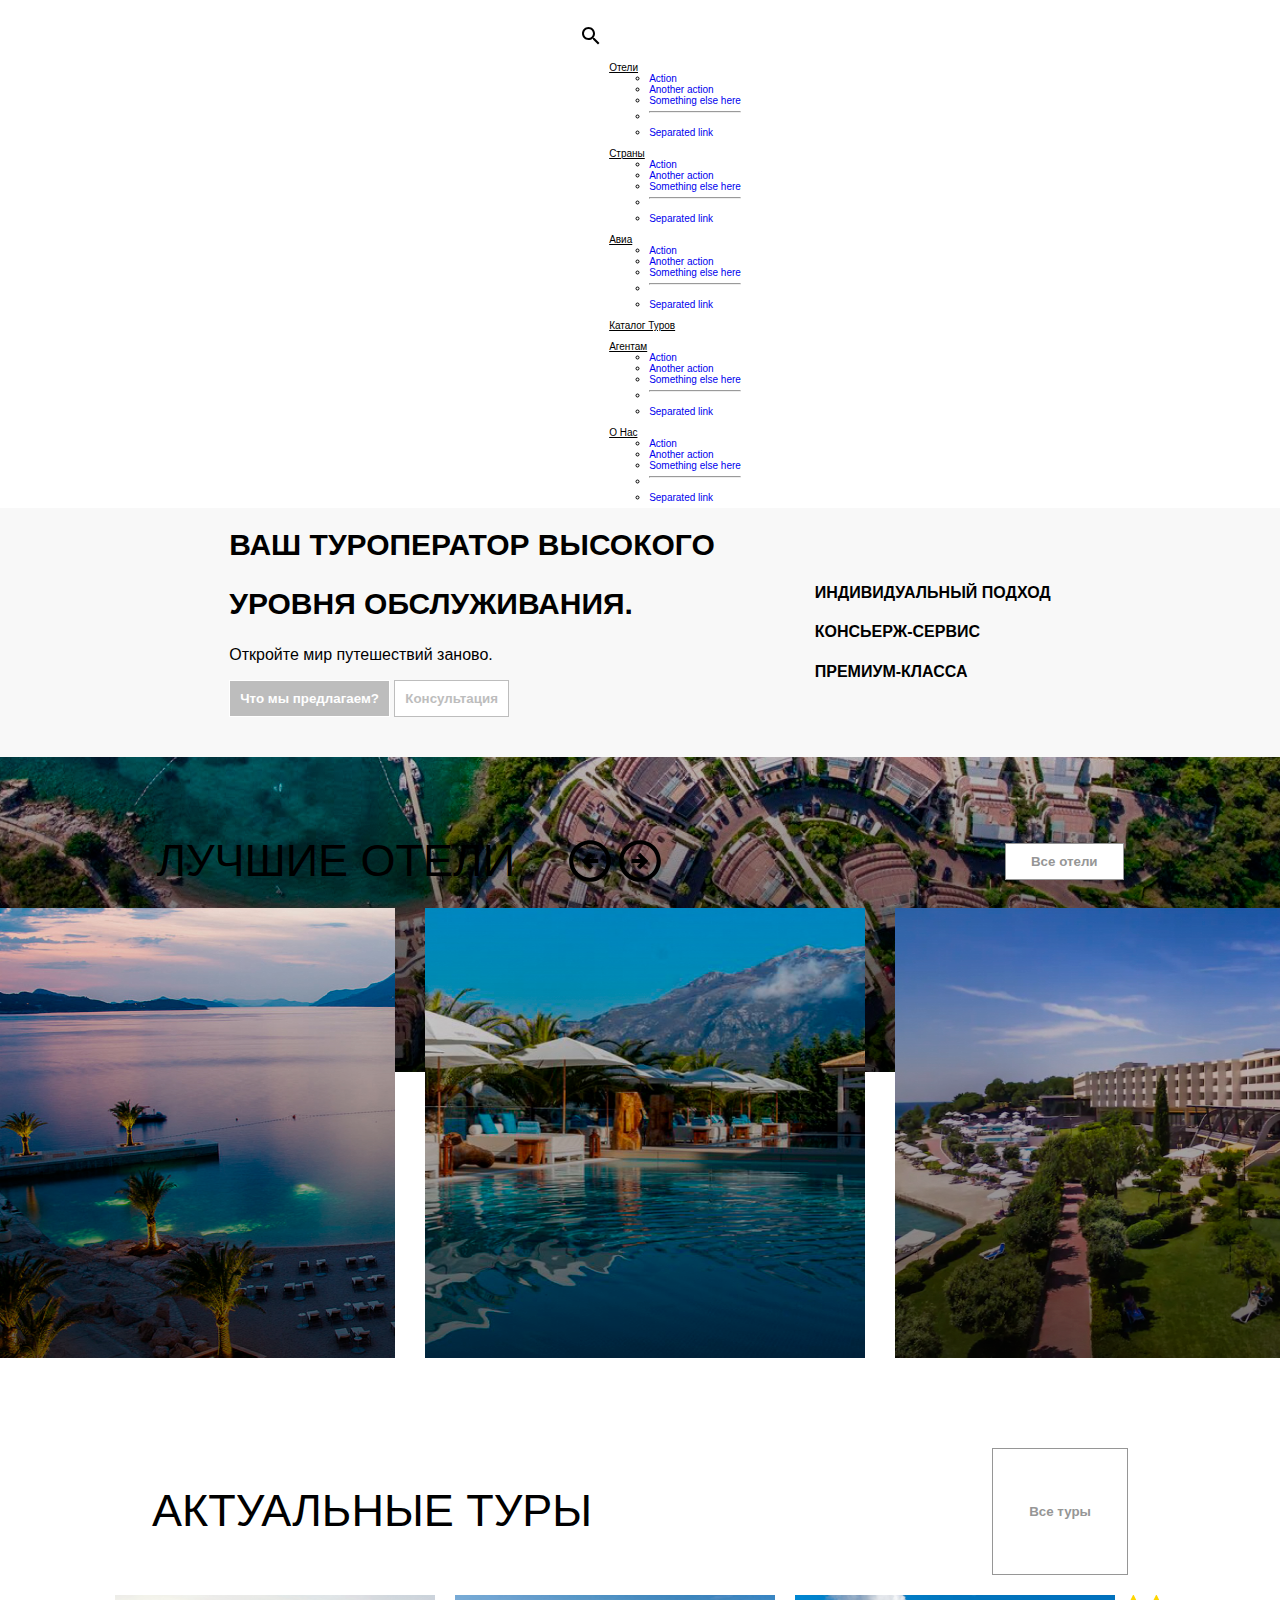
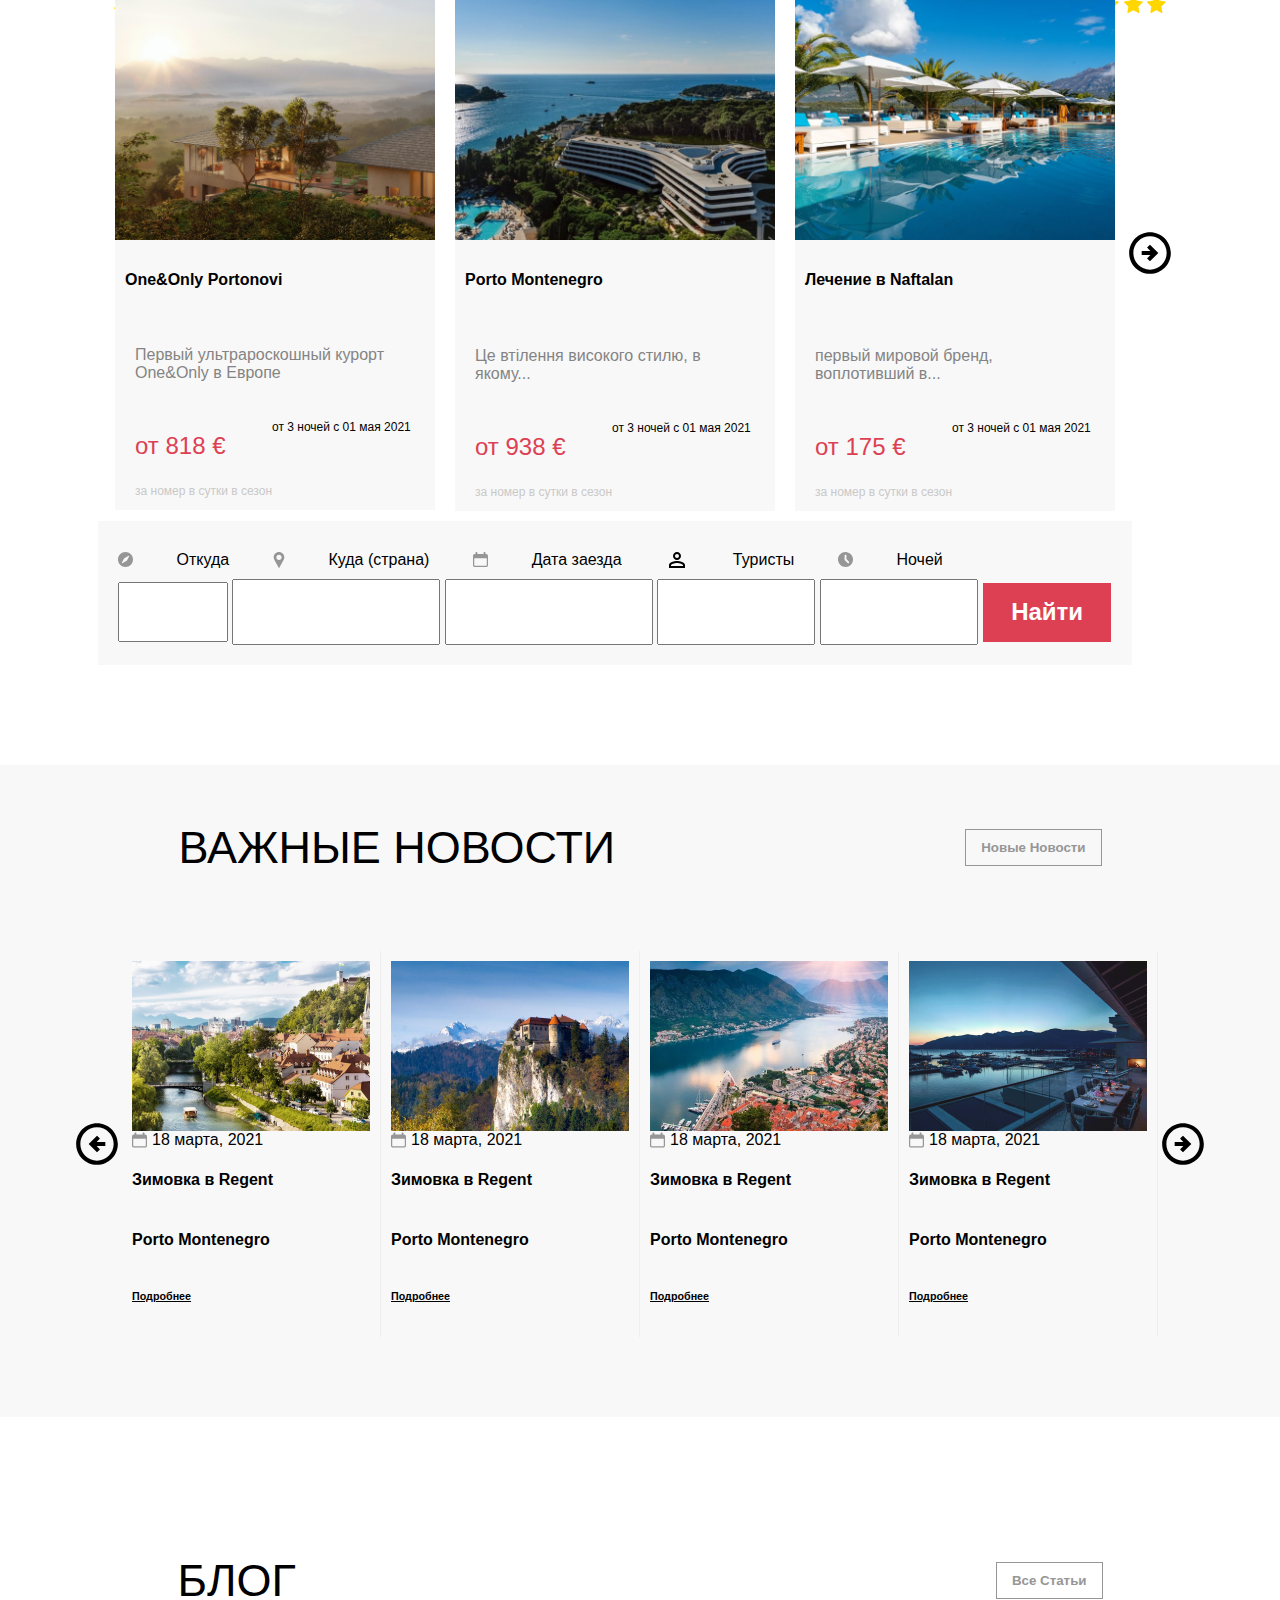
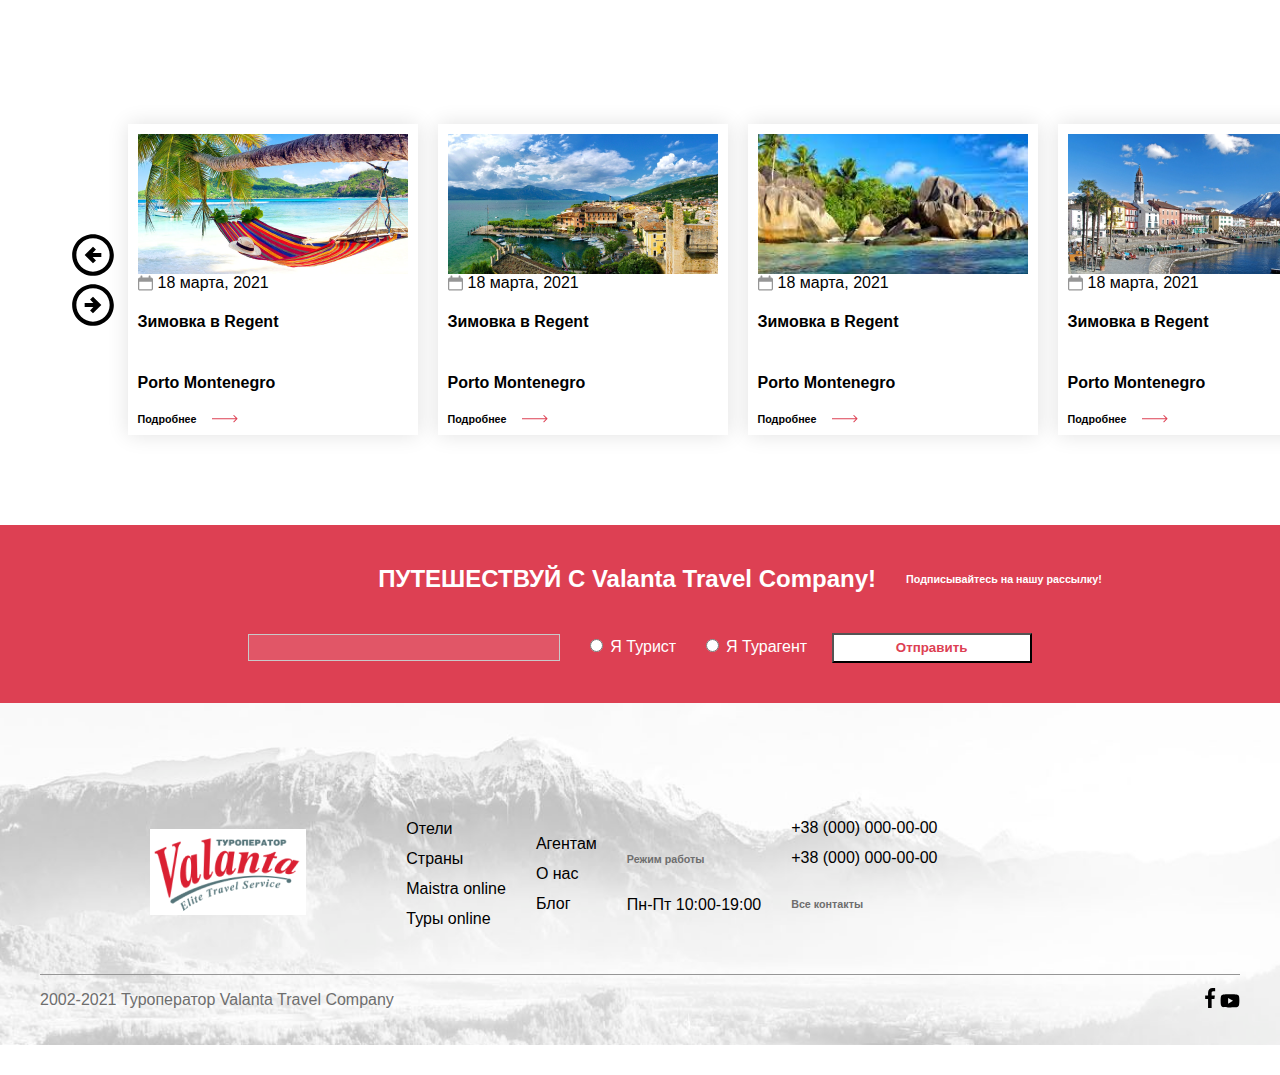
<file: index.html>
<!DOCTYPE html>
<html lang="en">
<head>
   <meta charset="UTF-8">
   <meta http-equiv="X-UA-Compatible" content="IE=edge">
   <meta name="viewport" content="width=device-width, initial-scale=1.0">
   <title>Document</title>
   <link rel="stylesheet" href="style.css">
   <link href="https://cdn.jsdelivr.net/npm/bootstrap@5.1.3/dist/css/bootstrap.min.css" rel="stylesheet" integrity="sha384-1BmE4kWBq78iYhFldvKuhfTAU6auU8tT94WrHftjDbrCEXSU1oBoqyl2QvZ6jIW3" crossorigin="anonymous">
<script src="https://cdn.jsdelivr.net/npm/bootstrap@5.1.3/dist/js/bootstrap.bundle.min.js" integrity="sha384-ka7Sk0Gln4gmtz2MlQnikT1wXgYsOg+OMhuP+IlRH9sENBO0LRn5q+8nbTov4+1p" crossorigin="anonymous"></script>
</head>
<body>
  <div class="container">
    <header>
       <ul class="nav nav-tabs">
          <a href=""><img src="search_black_24dp.svg" alt=""></a>
          <li class="nav-item dropdown">
             <a class="nav-link dropdown-toggle" data-bs-toggle="dropdown" href="#" role="button" aria-expanded="false">Отели</a>
             <ul class="dropdown-menu">
               <li><a class="dropdown-item" href="#">Action</a></li>
               <li><a class="dropdown-item" href="#">Another action</a></li>
               <li><a class="dropdown-item" href="#">Something else here</a></li>
               <li><hr class="dropdown-divider"></li>
               <li><a class="dropdown-item" href="#">Separated link</a></li>
             </ul>
           </li>
           <li class="nav-item dropdown">
             <a class="nav-link dropdown-toggle" data-bs-toggle="dropdown" href="#" role="button" aria-expanded="false">Страны</a>
             <ul class="dropdown-menu">
               <li><a class="dropdown-item" href="#">Action</a></li>
               <li><a class="dropdown-item" href="#">Another action</a></li>
               <li><a class="dropdown-item" href="#">Something else here</a></li>
               <li><hr class="dropdown-divider"></li>
               <li><a class="dropdown-item" href="#">Separated link</a></li>
             </ul>
           </li>
           <li class="nav-item dropdown">
             <a class="nav-link dropdown-toggle" data-bs-toggle="dropdown" href="#" role="button" aria-expanded="false">Авиа</a>
             <ul class="dropdown-menu">
               <li><a class="dropdown-item" href="#">Action</a></li>
               <li><a class="dropdown-item" href="#">Another action</a></li>
               <li><a class="dropdown-item" href="#">Something else here</a></li>
               <li><hr class="dropdown-divider"></li>
               <li><a class="dropdown-item" href="#">Separated link</a></li>
             </ul>
           </li>
           <li class="nav-item">
             <a class="nav-link" href="#">Каталог Туров</a>
           </li>
           <li class="nav-item dropdown">
             <a class="nav-link dropdown-toggle" data-bs-toggle="dropdown" href="#" role="button" aria-expanded="false">Агентам</a>
             <ul class="dropdown-menu">
               <li><a class="dropdown-item" href="#">Action</a></li>
               <li><a class="dropdown-item" href="#">Another action</a></li>
               <li><a class="dropdown-item" href="#">Something else here</a></li>
               <li><hr class="dropdown-divider"></li>
               <li><a class="dropdown-item" href="#">Separated link</a></li>
             </ul>
           </li>
           <li class="nav-item dropdown">
             <a class="nav-link dropdown-toggle" data-bs-toggle="dropdown" href="#" role="button" aria-expanded="false">О Нас</a>
             <ul class="dropdown-menu">
               <li><a class="dropdown-item" href="#">Action</a></li>
               <li><a class="dropdown-item" href="#">Another action</a></li>
               <li><a class="dropdown-item" href="#">Something else here</a></li>
               <li><hr class="dropdown-divider"></li>
               <li><a class="dropdown-item" href="#">Separated link</a></li>
             </ul>
           </li>
           <li class="nav-item">
             <a class="nav-link" href="#">Блог</a>
           </li>
           <li class="nav-item">
             <a class="nav-link" href="#">FAQ</a>
           </li>
           <li class="nav-item">
             <a class="nav-link" href="#">Контакты</a>
           </li>
       </ul>
    </header>
    <div class="black">
       <img src="maxresdefault.png" alt="" class="basic">
    <div class="bucks">
       <p> От 300 € за сутки</p>
    </div>
    <div class="h1">
       <h1>НОВЫЙ ЭКО-ОТЕЛЬ МASTILA</h1>
       <h1>НА О.ХВАР В ХОРВАТИИ</h1>
    </div>
    <div class="btnpodr">
       <p> ПОДРОБНЕЕ</p>
    </div>
    </div>
    <div class="bot1">
      <div class="bfirst">
        <h2>ВАШ ТУРОПЕРАТОР ВЫСОКОГО</h2>
        <h2>УРОВНЯ ОБСЛУЖИВАНИЯ.</h2>
        <p> Откройте мир путешествий заново.</p>
        <div class="buttons">
        <button class="btnfirst">
          <p>Что мы предлагаем?</p>
        </button>
        <button class="btnsecond">
          <p>Консультация</p>
        </button>
      </div>
      </div>
      <div class="bsecond">
        <h4>ИНДИВИДУАЛЬНЫЙ ПОДХОД</h4>
        <h4>КОНСЬЕРЖ-СЕРВИС</h4>
        <h4>ПРЕМИУМ-КЛАССА</h4>
      </div>
    </div>
    <div class="besth">
      <div class="top1">
        <h2>ЛУЧШИЕ ОТЕЛИ</h2>
         <img src="arrow_circle_left_black_24dp.svg" alt="" class="arrow1">
         <img src="arrow_circle_right_black_24dp.svg" alt="arrow2">
         <div class="top2">
         <button class="allh"><p>Все отели</p></button>
         </div>
      </div>
        <div class="hotells">
          <img src="card1back.png" alt="" class="hot1">
          <img src="card2back.png" alt="" class="hot2">
          <img src="card3back.png" alt="" class="hot3">
        </div>
        <div class="stars1">
          <img src="Vector0.svg" alt="" class="star1">
          <img src="Vector0.svg" alt="" class="star1">
          <img src="Vector0.svg" alt="" class="star1">
          <img src="Vector0.svg" alt="" class="star1">
          <img src="Vector0.svg" alt="" class="star1">
        </div>
        <div class="stars2">
          <img src="Vector0.svg" alt="" class="star2">
          <img src="Vector0.svg" alt="" class="star2">
          <img src="Vector0.svg" alt="" class="star2">
          <img src="Vector0.svg" alt="" class="star2">
          <img src="Vector0.svg" alt="" class="star2">          
        </div>
        <div class="stars3">
          <img src="Vector0.svg" alt="" class="star3">
          <img src="Vector0.svg" alt="" class="star3">
          <img src="Vector0.svg" alt="" class="star3">
          <img src="Vector0.svg" alt="" class="star3">
          <img src="Vector0.svg" alt="" class="star3">
        </div>
        <p class="p1">One&Only Portonovi</p>
        <p class="p2">Зимовка в Regent</p>
        <p class="p2">Porto Montenegro</p>
        <p class="p3">Лечение в Naftalan с</p>
        <p class="p3">авиа Киев-Загреб-Киев</p>
    </div>
    <div class="anotherh">
      <div class="anhhead">
        <h2>АКТУАЛЬНЫЕ ТУРЫ </h2>
        <button><p>Все туры</p></button>
      </div>
      <div class="anhcards">
        <div class="cardh1">
          <img src="mandarina 2.png" alt="">
          <h4>
            One&Only Portonovi
          </h4>
          <p class="pcard1">
            Первый ультрароскошный курорт One&Only в Европе
          </p>
          <div class="botcard">
          <div class="botcard1">
          <p class="pcard2">
            от 818 €
          </p>
          <p class="pcard3">
            за номер в сутки в сезон
          </p>
          </div>
          <div class="botcard2">
            <p class="pcard4">
              от 3 ночей с 01 мая 2021
            </p>
          </div>
          </div>
        </div>
        <div class="cardh2">
          <img src="cardd2.png" alt="">
          <h4>
            Porto Montenegro
          </h4>
          <p class="pcard1">
            Це втілення високого стилю, в якому...
          </p>
          <div class="botcard">
          <div class="botcard1">
          <p class="pcard2">
            от 938 €
          </p>
          <p class="pcard3">
            за номер в сутки в сезон
          </p>
          </div>
          <div class="botcard2">
            <p class="pcard4">
              от 3 ночей с 01 мая 2021
            </p>
          </div>
          </div>
        </div>
        <div class="cardh3">
          <img src="cardd3.png" alt="">
          <h4>
            Лечение в Naftalan
          </h4>
          <p class="pcard1">
            первый мировой бренд, воплотивший в...
          </p>
          <div class="botcard">
          <div class="botcard1">
          <p class="pcard2">
            от 175 €
          </p>
          <p class="pcard3">
            за номер в сутки в сезон
          </p>
          </div>
          <div class="botcard2">
            <p class="pcard4">
              от 3 ночей с 01 мая 2021
            </p>
          </div>
          </div>
        </div>
        <img src="arrow_circle_right_black_24dp.svg" alt="" class="ar">
      </div>
      <div class="forma">
        <div class="formtop">
          <img src="Vector1.svg" alt=""><p>Откуда</p>
          <img src="Vector (1).svg" alt=""><p>Куда (страна)</p>
          <img src="Vector (2).svg" alt=""><p>Дата заезда</p>
          <img src="perm_identity_black_24dp.svg" alt=""><p>Туристы</p>
          <img src="Vector (3).svg" alt=""><p>Ночей</p>
        </div>
        <div class="formabot">
          <form action="#">
            <input type="search" name="sus" class="input1">
            <input type="text" name="example" list="exampleList" class="input2">
              <datalist id="exampleList">
              <option value="017">
              <option value="018">
              <option value="019">
              </datalist>
              <input type="text" name="example" list="exampleList" class="input3">
                <datalist id="exampleList">
                <option value="017">
                <option value="018">
                <option value="019">
                </datalist>
              <input type="text" name="sus" class="input4">
              <input type="text" name="example" list="exampleList" class="input5">
                <datalist id="exampleList">
                <option value="017">
                <option value="018">
                <option value="019">
                </datalist>
                <button class="formabtn"> <p> Найти </p></button>
          </form>
        </div>
      </div>
      <div class="novosti">
        <div class="novostitop">
          <h2>ВАЖНЫЕ НОВОСТИ</h2>
          <button>
            <p>Новые Новости</p>
          </button>
        </div>
        <div class="novostibot">
          <img src="arrow_circle_left_black_24dp.svg" alt="" class="ar">
          <div class="newcard">
            <img src="news_20170411_091637_1491891397 1.png" alt="">
            <div class="march">
              <img src="Vector (2).svg" alt="">
            <p>18 марта, 2021</p>
            </div>
            <h4>Зимовка в Regent</h4>
            <h4>Porto Montenegro</h4>
            <h6>Подробнее</h6>
          </div>
          <div class="newcard">
           <img src="p184j411emam71qc8tc16kjl125 1.png" alt="">
            <div class="march">
              <img src="Vector (2).svg" alt="">
            <p>18 марта, 2021</p>
            </div>
            <h4>Зимовка в Regent</h4>
            <h4>Porto Montenegro</h4>
            <h6>Подробнее</h6>
          </div>
          <div class="newcard">
            <img src="pic1.png" alt="">
            <div class="march">
              <img src="Vector (2).svg" alt="">
            <p>18 марта, 2021</p>
            </div>
            <h4>Зимовка в Regent</h4>
            <h4>Porto Montenegro</h4>
            <h6>Подробнее</h6>
          </div>
          <div class="newcard">
            <img src="montenegro-hero 2.png" alt="">
            <div class="march">
              <img src="Vector (2).svg" alt="">
            <p>18 марта, 2021</p>
            </div>
            <h4>Зимовка в Regent</h4>
            <h4>Porto Montenegro</h4>
            <h6>Подробнее</h6>
          </div>
          <img src="arrow_circle_right_black_24dp.svg" alt="" class="ar">
        </div>
      </div>
      <div class="blog">
        <div class="blogtop">
          <h2>БЛОГ</h2>
          <button>
            <p>Все Статьи</p>
          </button>
        </div>
        <div class="blogbot">
          <div class="arrows">
            <img src="arrow_circle_left_black_24dp.svg" alt="" class="ar">
          <img src="arrow_circle_right_black_24dp.svg" alt="" class="ar">
        </div>
        <div class="newcard1">
          <img src="Strani_Sri-Lanka_5-min 1.png" alt="">
          <div class="march">
            <img src="Vector (2).svg" alt="">
          <p>18 марта, 2021</p>
          </div>
          <h4>Зимовка в Regent</h4>
          <h4>Porto Montenegro</h4>
          <div class="march1">
          <h6>Подробнее</h6>
          <img src="strelka.svg" alt="">
        </div>
        </div>
        <div class="newcard1">
          <img src="pict1.png" alt="">
          <div class="march">
            <img src="Vector (2).svg" alt="">
          <p>18 марта, 2021</p>
          </div>
          <h4>Зимовка в Regent</h4>
          <h4>Porto Montenegro</h4>
          <div class="march1">
            <h6>Подробнее</h6>
            <img src="strelka.svg" alt="">
          </div>
        </div>
        <div class="newcard1">
          <img src="завантаження 1.png" alt="">
          <div class="march">
            <img src="Vector (2).svg" alt="">
          <p>18 марта, 2021</p>
          </div>
          <h4>Зимовка в Regent</h4>
          <h4>Porto Montenegro</h4>
          <div class="march1">
            <h6>Подробнее</h6>
            <img src="strelka.svg" alt="">
          </div>
        </div>
        <div class="newcard1 invalid">
          <img src="pict2.png" alt="">
          <div class="march">
            <img src="Vector (2).svg" alt="">
          <p>18 марта, 2021</p>
          </div>
          <h4>Зимовка в Regent</h4>
          <h4>Porto Montenegro</h4>
          <div class="march1">
            <h6>Подробнее</h6>
            <img src="strelka.svg" alt="">
          </div>
        </div>
        </div>
      </div>
      <div class="gmailform">
        <div class="gmailtop">
          <h2>ПУТЕШЕСТВУЙ С Valanta Travel Company!</h2>
          <h6>Подписывайтесь на нашу рассылку!</h6>
        </div>
        <div class="gmailbot">
          <form action="#">
            <input type="email" name="" class="emailo">
            <input type="radio" class="radio" name="contact" value="email">
            <label for="contactChoice1">Я Турист</label>
            <input type="radio" class="radio" name="contact" value="phone">
            <label for="contactChoice2">Я Турагент</label>
            <button class="send"><p>Отправить</p></button>
          </form>
        </div>
      </div>
      <footer>
        <img src="SloveniaHeader 3.jpg" alt="">
        <div class="footertop">
          <div class="ft1">
            <img src="logo (1) 2.png" alt="">
          </div>
          <div class="ft2">
            <p>Отели</p>
            <p>Страны</p>
            <p>Maistra online</p>
            <p>Туры online</p>
          </div>
          <div class="ft3">
            <p>Агентам</p>
            <p>О нас</p>
            <p>Блог</p>
          </div>
          <div class="ft4">
            <h6>Режим работы</h6>
            <p>Пн-Пт 10:00-19:00</p>
          </div>
          <div class="ft5">
            <p>+38 (000) 000-00-00</p>
            <p>+38 (000) 000-00-00</p>
            <h6>Все контакты</h6>
          </div>
        </div>
        <div class="footerbot">
          <div class="fb1">
            <p>2002-2021 Туроператор Valanta Travel Company</p>
          </div>
          <div class="fb2">
            <img src="facebook.svg" alt="">
            <img src="yuotube.svg" alt="" class="">
          </div>
        </div>
      </footer>
    </div>
  </div>
</body>
</html>
</file>
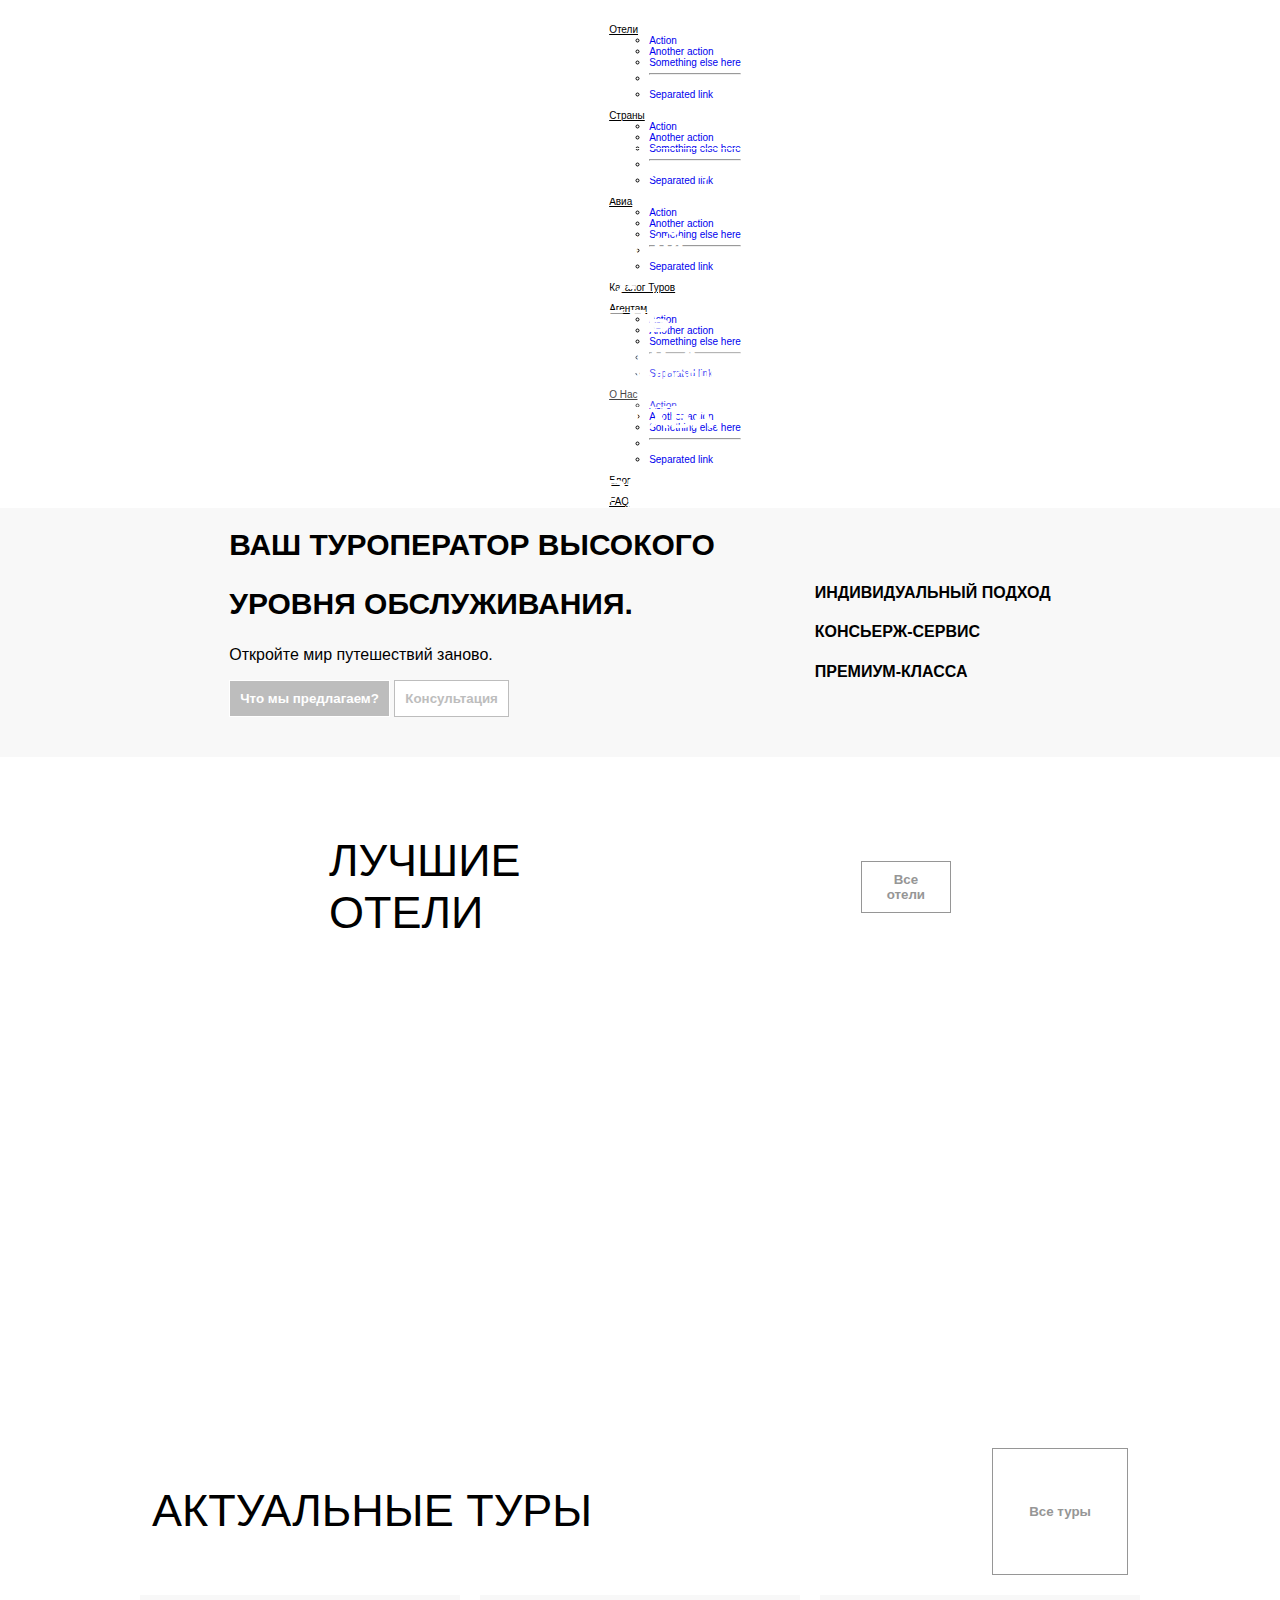
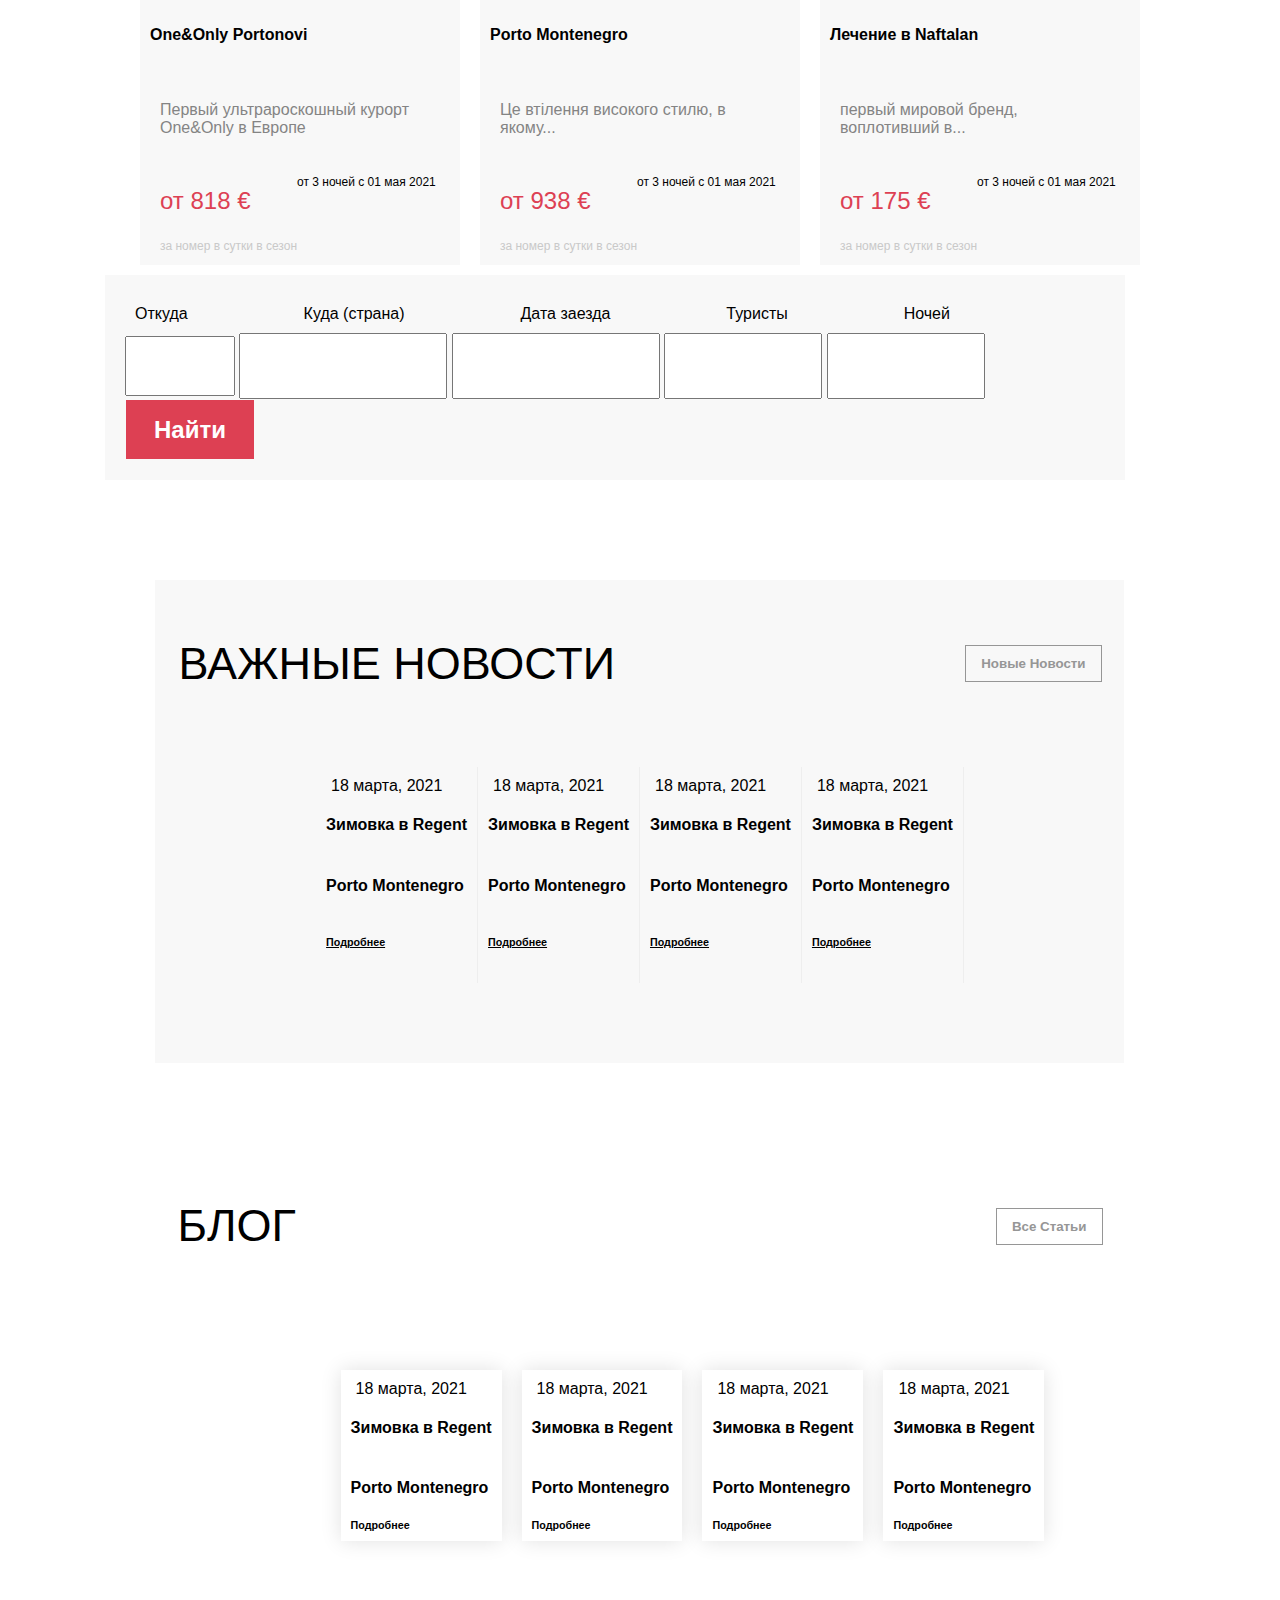
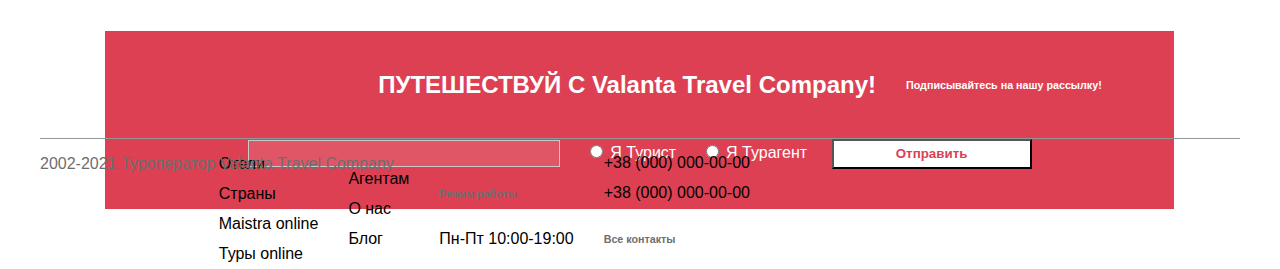
<file: index .html>
<!DOCTYPE html>
<html lang="en">
<head>
   <meta charset="UTF-8">
   <meta http-equiv="X-UA-Compatible" content="IE=edge">
   <meta name="viewport" content="width=device-width, initial-scale=1.0">
   <title>Document</title>
   <link rel="stylesheet" href="style.css">
   <link href="https://cdn.jsdelivr.net/npm/bootstrap@5.1.3/dist/css/bootstrap.min.css" rel="stylesheet" integrity="sha384-1BmE4kWBq78iYhFldvKuhfTAU6auU8tT94WrHftjDbrCEXSU1oBoqyl2QvZ6jIW3" crossorigin="anonymous">
<script src="https://cdn.jsdelivr.net/npm/bootstrap@5.1.3/dist/js/bootstrap.bundle.min.js" integrity="sha384-ka7Sk0Gln4gmtz2MlQnikT1wXgYsOg+OMhuP+IlRH9sENBO0LRn5q+8nbTov4+1p" crossorigin="anonymous"></script>
</head>
<body>
  <div class="container">
    <header>
       <ul class="nav nav-tabs">
          <a href=""><link rel="stylesheet" href="search_black_24dp.svg"></a>
          <li class="nav-item dropdown">
             <a class="nav-link dropdown-toggle" data-bs-toggle="dropdown" href="#" role="button" aria-expanded="false">Отели</a>
             <ul class="dropdown-menu">
               <li><a class="dropdown-item" href="#">Action</a></li>
               <li><a class="dropdown-item" href="#">Another action</a></li>
               <li><a class="dropdown-item" href="#">Something else here</a></li>
               <li><hr class="dropdown-divider"></li>
               <li><a class="dropdown-item" href="#">Separated link</a></li>
             </ul>
           </li>
           <li class="nav-item dropdown">
             <a class="nav-link dropdown-toggle" data-bs-toggle="dropdown" href="#" role="button" aria-expanded="false">Страны</a>
             <ul class="dropdown-menu">
               <li><a class="dropdown-item" href="#">Action</a></li>
               <li><a class="dropdown-item" href="#">Another action</a></li>
               <li><a class="dropdown-item" href="#">Something else here</a></li>
               <li><hr class="dropdown-divider"></li>
               <li><a class="dropdown-item" href="#">Separated link</a></li>
             </ul>
           </li>
           <li class="nav-item dropdown">
             <a class="nav-link dropdown-toggle" data-bs-toggle="dropdown" href="#" role="button" aria-expanded="false">Авиа</a>
             <ul class="dropdown-menu">
               <li><a class="dropdown-item" href="#">Action</a></li>
               <li><a class="dropdown-item" href="#">Another action</a></li>
               <li><a class="dropdown-item" href="#">Something else here</a></li>
               <li><hr class="dropdown-divider"></li>
               <li><a class="dropdown-item" href="#">Separated link</a></li>
             </ul>
           </li>
           <li class="nav-item">
             <a class="nav-link" href="#">Каталог Туров</a>
           </li>
           <li class="nav-item dropdown">
             <a class="nav-link dropdown-toggle" data-bs-toggle="dropdown" href="#" role="button" aria-expanded="false">Агентам</a>
             <ul class="dropdown-menu">
               <li><a class="dropdown-item" href="#">Action</a></li>
               <li><a class="dropdown-item" href="#">Another action</a></li>
               <li><a class="dropdown-item" href="#">Something else here</a></li>
               <li><hr class="dropdown-divider"></li>
               <li><a class="dropdown-item" href="#">Separated link</a></li>
             </ul>
           </li>
           <li class="nav-item dropdown">
             <a class="nav-link dropdown-toggle" data-bs-toggle="dropdown" href="#" role="button" aria-expanded="false">О Нас</a>
             <ul class="dropdown-menu">
               <li><a class="dropdown-item" href="#">Action</a></li>
               <li><a class="dropdown-item" href="#">Another action</a></li>
               <li><a class="dropdown-item" href="#">Something else here</a></li>
               <li><hr class="dropdown-divider"></li>
               <li><a class="dropdown-item" href="#">Separated link</a></li>
             </ul>
           </li>
           <li class="nav-item">
             <a class="nav-link" href="#">Блог</a>
           </li>
           <li class="nav-item">
             <a class="nav-link" href="#">FAQ</a>
           </li>
           <li class="nav-item">
             <a class="nav-link" href="#">Контакты</a>
           </li>
       </ul>
    </header>
    <div class="black">
       <link rel="stylesheet" href="maxresdefault.png" class="basic">
    <div class="bucks">
       <p> От 300 € за сутки</p>
    </div>
    <div class="h1">
       <h1>НОВЫЙ ЭКО-ОТЕЛЬ МASTILA</h1>
       <h1>НА О.ХВАР В ХОРВАТИИ</h1>
    </div>
    <div class="btnpodr">
       <p> ПОДРОБНЕЕ</p>
    </div>
    </div>
    <div class="bot1">
      <div class="bfirst">
        <h2>ВАШ ТУРОПЕРАТОР ВЫСОКОГО</h2>
        <h2>УРОВНЯ ОБСЛУЖИВАНИЯ.</h2>
        <p> Откройте мир путешествий заново.</p>
        <div class="buttons">
        <button class="btnfirst">
          <p>Что мы предлагаем?</p>
        </button>
        <button class="btnsecond">
          <p>Консультация</p>
        </button>
      </div>
      </div>
      <div class="bsecond">
        <h4>ИНДИВИДУАЛЬНЫЙ ПОДХОД</h4>
        <h4>КОНСЬЕРЖ-СЕРВИС</h4>
        <h4>ПРЕМИУМ-КЛАССА</h4>
      </div>
    </div>
    <div class="besth">
      <div class="top1">
        <h2>ЛУЧШИЕ ОТЕЛИ</h2>
         <link rel="stylesheet" href="arrow_circle_left_black_24dp.svg" class="arrow1">
         <link rel="stylesheet" href="arrow_circle_right_black_24dp.svg" class="arrow2">
         <div class="top2">
         <button class="allh"><p>Все отели</p></button>
         </div>
      </div>
        <div class="hotells">
          <link rel="stylesheet" href="card1back.png" class="hot2">
          <link rel="stylesheet" href="card2back.png" class="hot2">
          <link rel="stylesheet" href="card3back.png" class="hot2">
        </div>
        <div class="stars1">
        <link rel="stylesheet" href="Vector0.svg" class="star1">
        <link rel="stylesheet" href="Vector0.svg" class="star1">
        <link rel="stylesheet" href="Vector0.svg" class="star1">
        <link rel="stylesheet" href="Vector0.svg" class="star1">
        <link rel="stylesheet" href="Vector0.svg" class="star1">
        </div>
        <div class="stars2">
          <link rel="stylesheet" href="Vector0.svg" class="star2">
          <link rel="stylesheet" href="Vector0.svg" class="star2">
          <link rel="stylesheet" href="Vector0.svg" class="star2">
          <link rel="stylesheet" href="Vector0.svg" class="star2">
          <link rel="stylesheet" href="Vector0.svg" class="star2">
        </div>
        <div class="stars3">
          <link rel="stylesheet" href="Vector0.svg" class="star3">
          <link rel="stylesheet" href="Vector0.svg" class="star3">
          <link rel="stylesheet" href="Vector0.svg" class="star3">
          <link rel="stylesheet" href="Vector0.svg" class="star3">
          <link rel="stylesheet" href="Vector0.svg" class="star3">
        </div>
        <p class="p1">One&Only Portonovi</p>
        <p class="p2">Зимовка в Regent</p>
        <p class="p2">Porto Montenegro</p>
        <p class="p3">Лечение в Naftalan с</p>
        <p class="p3">авиа Киев-Загреб-Киев</p>
    </div>
    <div class="anotherh">
      <div class="anhhead">
        <h2>АКТУАЛЬНЫЕ ТУРЫ </h2>
        <button><p>Все туры</p></button>
      </div>
      <div class="anhcards">
        <div class="cardh1">
          <link rel="stylesheet" href="mandarina 2.png">
          <h4>
            One&Only Portonovi
          </h4>
          <p class="pcard1">
            Первый ультрароскошный курорт One&Only в Европе
          </p>
          <div class="botcard">
          <div class="botcard1">
          <p class="pcard2">
            от 818 €
          </p>
          <p class="pcard3">
            за номер в сутки в сезон
          </p>
          </div>
          <div class="botcard2">
            <p class="pcard4">
              от 3 ночей с 01 мая 2021
            </p>
          </div>
          </div>
        </div>
        <div class="cardh2">
          <link rel="stylesheet" href="cardd2.png">
          <h4>
            Porto Montenegro
          </h4>
          <p class="pcard1">
            Це втілення високого стилю, в якому...
          </p>
          <div class="botcard">
          <div class="botcard1">
          <p class="pcard2">
            от 938 €
          </p>
          <p class="pcard3">
            за номер в сутки в сезон
          </p>
          </div>
          <div class="botcard2">
            <p class="pcard4">
              от 3 ночей с 01 мая 2021
            </p>
          </div>
          </div>
        </div>
        <div class="cardh3">
          <link rel="stylesheet" href="cardd3.png">
          <h4>
            Лечение в Naftalan
          </h4>
          <p class="pcard1">
            первый мировой бренд, воплотивший в...
          </p>
          <div class="botcard">
          <div class="botcard1">
          <p class="pcard2">
            от 175 €
          </p>
          <p class="pcard3">
            за номер в сутки в сезон
          </p>
          </div>
          <div class="botcard2">
            <p class="pcard4">
              от 3 ночей с 01 мая 2021
            </p>
          </div>
          </div>
        </div>
        <link rel="stylesheet" href="arrow_circle_right_black_24dp.svg" class="ar">
      </div>
      <div class="forma">
        <div class="formtop">
          <link rel="stylesheet" href="Vector1.svg"> <p>Откуда</p>
          <link rel="stylesheet" href="Vector (1).svg"> <p>Куда (страна)</p>
          <link rel="stylesheet" href="Vector (2).svg"> <p>Дата заезда</p>
          <link rel="stylesheet" href="perm_identity_black_24dp.svg"> <p>Туристы</p>
          <link rel="stylesheet" href="Vector (3).svg"> <p>Ночей</p>
        </div>
        <div class="formabot">
          <form action="#">
            <input type="search" name="sus" class="input1">
            <input type="text" name="example" list="exampleList" class="input2">
              <datalist id="exampleList">
              <option value="017">
              <option value="018">
              <option value="019">
              </datalist>
              <input type="text" name="example" list="exampleList" class="input3">
                <datalist id="exampleList">
                <option value="017">
                <option value="018">
                <option value="019">
                </datalist>
              <input type="text" name="sus" class="input4">
              <input type="text" name="example" list="exampleList" class="input5">
                <datalist id="exampleList">
                <option value="017">
                <option value="018">
                <option value="019">
                </datalist>
                <button class="formabtn"> <p> Найти </p></button>
          </form>
        </div>
      </div>
      <div class="novosti">
        <div class="novostitop">
          <h2>ВАЖНЫЕ НОВОСТИ</h2>
          <button>
            <p>Новые Новости</p>
          </button>
        </div>
        <div class="novostibot">
          <link rel="stylesheet" href="arrow_circle_left_black_24dp.svg" class="ar">
          <div class="newcard">
            <link rel="stylesheet" href="news_20170411_091637_1491891397 1.png">
            <div class="march">
              <link rel="stylesheet" href="Vector (2).svg">
            <p>18 марта, 2021</p>
            </div>
            <h4>Зимовка в Regent</h4>
            <h4>Porto Montenegro</h4>
            <h6>Подробнее</h6>
          </div>
          <div class="newcard">
            <link rel="stylesheet" href="p184j411emam71qc8tc16kjl125 1.png">
            <div class="march">
              <link rel="stylesheet" href="Vector (2).svg">
            <p>18 марта, 2021</p>
            </div>
            <h4>Зимовка в Regent</h4>
            <h4>Porto Montenegro</h4>
            <h6>Подробнее</h6>
          </div>
          <div class="newcard">
            <link rel="stylesheet" href="pic1.png">
            <div class="march">
              <link rel="stylesheet" href="Vector (2).svg">
            <p>18 марта, 2021</p>
            </div>
            <h4>Зимовка в Regent</h4>
            <h4>Porto Montenegro</h4>
            <h6>Подробнее</h6>
          </div>
          <div class="newcard">
            <link rel="stylesheet" href="montenegro-hero 2.png">
            <div class="march">
              <link rel="stylesheet" href="Vector (2).svg">
            <p>18 марта, 2021</p>
            </div>
            <h4>Зимовка в Regent</h4>
            <h4>Porto Montenegro</h4>
            <h6>Подробнее</h6>
          </div>
          <link rel="stylesheet" href="arrow_circle_right_black_24dp.svg">
        </div>
      </div>
      <div class="blog">
        <div class="blogtop">
          <h2>БЛОГ</h2>
          <button>
            <p>Все Статьи</p>
          </button>
        </div>
        <div class="blogbot">
          <div class="arrows">
            <link rel="stylesheet" href="arrow_circle_left_black_24dp.svg">
          <link rel="stylesheet" href="arrow_circle_right_black_24dp.svg" class="ar">
        </div>
        <div class="newcard1">
          <link rel="stylesheet" href="Strani_Sri-Lanka_5-min 1.png">
          <div class="march">
            <link rel="stylesheet" href="Vector (2).svg">
          <p>18 марта, 2021</p>
          </div>
          <h4>Зимовка в Regent</h4>
          <h4>Porto Montenegro</h4>
          <div class="march1">
          <h6>Подробнее</h6>
          <link rel="stylesheet" href="strelka.svg">
        </div>
        </div>
        <div class="newcard1">
          <link rel="stylesheet" href="pict1.png">
          <div class="march">
          <link rel="stylesheet" href="Vector (2).svg">
          <p>18 марта, 2021</p>
          </div>
          <h4>Зимовка в Regent</h4>
          <h4>Porto Montenegro</h4>
          <div class="march1">
            <h6>Подробнее</h6>
            <link rel="stylesheet" href="strelka.svg">
          </div>
        </div>
        <div class="newcard1">
          <link rel="stylesheet" href="завантаження 1.png">
          <div class="march">
            <link rel="stylesheet" href="Vector (2).svg">
          <p>18 марта, 2021</p>
          </div>
          <h4>Зимовка в Regent</h4>
          <h4>Porto Montenegro</h4>
          <div class="march1">
            <h6>Подробнее</h6>
            <link rel="stylesheet" href="strelka.svg">
          </div>
        </div>
        <div class="newcard1 invalid">
          <link rel="stylesheet" href="pict2.png">
          <div class="march">
            <link rel="stylesheet" href="Vector (2).svg">
          <p>18 марта, 2021</p>
          </div>
          <h4>Зимовка в Regent</h4>
          <h4>Porto Montenegro</h4>
          <div class="march1">
            <h6>Подробнее</h6>
            <link rel="stylesheet" href="strelka.svg">
          </div>
        </div>
        </div>
      </div>
      <div class="gmailform">
        <div class="gmailtop">
          <h2>ПУТЕШЕСТВУЙ С Valanta Travel Company!</h2>
          <h6>Подписывайтесь на нашу рассылку!</h6>
        </div>
        <div class="gmailbot">
          <form action="#">
            <input type="email" name="" class="emailo">
            <input type="radio" class="radio" name="contact" value="email">
            <label for="contactChoice1">Я Турист</label>
            <input type="radio" class="radio" name="contact" value="phone">
            <label for="contactChoice2">Я Турагент</label>
            <button class="send"><p>Отправить</p></button>
          </form>
        </div>
      </div>
      <footer>
        <link rel="stylesheet" href="SloveniaHeader 3.jpg">
        <div class="footertop">
          <div class="ft1">
            <link rel="stylesheet" href="logo (1) 2.png">
          </div>
          <div class="ft2">
            <p>Отели</p>
            <p>Страны</p>
            <p>Maistra online</p>
            <p>Туры online</p>
          </div>
          <div class="ft3">
            <p>Агентам</p>
            <p>О нас</p>
            <p>Блог</p>
          </div>
          <div class="ft4">
            <h6>Режим работы</h6>
            <p>Пн-Пт 10:00-19:00</p>
          </div>
          <div class="ft5">
            <p>+38 (000) 000-00-00</p>
            <p>+38 (000) 000-00-00</p>
            <h6>Все контакты</h6>
          </div>
        </div>
        <div class="footerbot">
          <div class="fb1">
            <p>2002-2021 Туроператор Valanta Travel Company</p>
          </div>
          <div class="fb2">
            <link rel="stylesheet" href="facebook.svg">
            <link rel="stylesheet" href="yuotube.svg">
          </div>
        </div>
      </footer>
    </div>
  </div>
</body>
</html>
</file>
<file: style.css>
* ::after::before{
   padding: 0px;
   margin: 0px;
   box-sizing: border-box;
}
body{
   display: flex;
   justify-content: center;
   align-items: center;
}
.container{
   position: relative;
   display: flex;
   justify-content: center;
   align-items: center;
   flex-direction: column;
   font-family: 'Montserrat', sans-serif;
}
.nav-tabs>link{
   margin-top: 10px;
   width: 25px;
}
.nav-link{
   color: black;
}
.nav-item{
   margin-left: 30px;
   margin-bottom: 10px;
   margin-top: 10px;
   font-size: 10px;
   list-style: none;
}
.dropdown-item{
   text-decoration: none;
}
.bucks{
   width: 190px;
   position: absolute;
   top: 140px;
   left: 20px;
   color: white;
   padding: 15px;
   border: 1px rgb(255, 255, 255) solid;
}
.bucks>p{
   font-weight: 600;
   text-align: center;
   margin: 0px;
}
.h1{
   font-weight: 500;
   font-family: 'Montserrat', sans-serif;
   position: absolute;
   top: 200px;
   left: 20px;
}
h1{
   color: white;
}
.btnpodr{
   border: rgb(255, 255, 255) 1px solid;
   width: 200px;
   padding: 20px;
   position: absolute;
   top: 340px;
   left: 20px;
   background-color: rgba(255, 255, 255, 0.267);
}
.btnpodr:hover{
   background-color: rgba(255, 255, 255, 0.39);
}
.btnpodr>p{
   text-align: center;
   font-weight: 700;
   color: white;
   margin: 0%;
}
.bot1{
   top: 500px;
   position: absolute;
   display: flex;
   flex-direction: row;
   justify-content: center;
   align-items: center;
   padding: 10px;
}
.bot1{
   background-color: #F8F8F8;
   width: 100%;
   width: 1445px;
}
.bfirst{
   margin-right: 100px;
   margin-bottom: 30px;
}
.bfirst>h2{
   margin-top: 10px ;
   font-size: 30px;
}
.bfirst>.buttons>button{
   padding: 10px;
   text-align: center;
}
.bfirst>.buttons>button>p{
   font-weight: 700;
   margin: 0%;
}
.btnfirst{
   border: white 1px solid;
   color: white;
   background-color: #BDBDBD;
}
.btnfirst:hover{
   background-color: rgb(94, 94, 94);
}
.btnsecond{
   color:#BDBDBD ;
   background-color: white;
   border:#BDBDBD solid 1px ;
}
.btnsecond:hover{
   background-color: rgb(235, 235, 235);
}
.besth{
   display: flex;
   flex-direction: column;
   justify-content: center;
   align-items: center;
}
.top1{
   top: 740px;
   position: absolute;
   padding: 50px;
   display: flex;
   flex-direction: row;
   justify-content:center;
   align-items: center;
}
.top2{
   margin-left: 340px;
}
.top1>h2{
   font-weight: 500;
   font-size: 45px;
}
.top1>img{
   width: 50px;
   height: 50px;
}
.arrow1{
   margin-left: 50px;
   color: rgb(190, 190, 190);
}
.allh{
   background-color: white;
   border: #969696 1px solid;
   padding: 10px 25px;
}
.allh>p{
   margin: 0%;
   color: #969696;
   text-align: center;
   font-weight: 700;
}
.allh:hover{
   background-color: rgb(230, 230, 230);
}
.hotells>img{
   margin-left: 10px;
   width: 440px;
   height: 450px;
}
.hotells{
   position: absolute;
   top: 900px;
   font-family: 'Montserrat', sans-serif;
   display: flex;
   flex-direction: row;
   justify-content: center;
   align-items: center;
}
.hot1{
   position: absolute;
   right: 470px;
}
.hot3{
   position: absolute;
   left: 470px;
}
.star1{
   position: relative;
   right: 470px;
   top: 525px;
}
.star2{
   position: relative;
   top: 500px;
}
.star3{
   position: relative;
   left: 470px;
   top: 475px;
}
.p1{
   position: relative;
   right: 470px;
   top: 500px;
   color: white;
}
.p2{
   position: relative;
   top: 445px;
   color: white;
}
.p3{
   position: relative;
   top: 370px;
   left: 470px;
   color: white;
}
.anotherh{
   display: flex;
   flex-direction: column;
   padding: 30px;
   justify-content: center;
   align-items: center;
   position: absolute;
   top: 1400px;
}
.anhhead{
   padding: 10px;
   display: flex;
   flex-direction: row
}
.anhhead>h2{
   font-weight: 500;
   font-size: 45px;
}
.anhhead>button{
   margin-left: 400px ;
   border: #969696 solid 1px;
   background-color: white;
}
.anhhead>button:hover{
   background-color: rgb(233, 233, 233);
}
.anhhead>button>p{
   margin: 0%;
   padding: 0px 30px;
   font-weight: 700;
   color: #969696;
}
.cardh1,.cardh2,.cardh3{
   width: 320px;
   display: flex;
   flex-direction: column;
   margin: 10px;
   background-color: #F8F8F8;
   ;
}
.cardh1>h4,.cardh2>h4,.cardh3>h4{
   padding: 10px;
}
.pcard1{
   color: #848484;
   padding: 10px 20px;
}
.pcard2{
   color: #DD4053;
   font-size: 24px;
   font-weight: 500;
   padding: 0px 20px;
}
.pcard3{
   color: #C9C9C9;
   font-size: 12px;
   padding-left:20px;
   font-weight: 400;
}
.botcard{
   display: flex;
   flex-direction: row;
}
.pcard4{
   text-align: center;
   font-size: 12px;
   font-weight: 400;
}
.anhcards{
   display: flex;
   flex-direction: row;
   justify-content: center;
   align-items: center;
}
.ar{
   width: 50px;
   height: 50px;
}

.forma{
   position: relative;
   right: 25px;
   padding: 20px;
   background-color:  #F8F8F8;
}
.formtop{
   justify-content: space-between;
   align-items: center;
   display: flex;
   flex-direction: row;
   width: 835px;
}
.formtop>p{
   text-align: center;
   margin: 10px 10px;
}
.input1{
   width: 110px;
   height: 60px;
   margin: 0%;
   font-size: 25px;
}
.input2{
   width: 200px;
   height: 60px;
   margin: 0%;
   font-size: 25px;
}
.input3{
   width: 200px;
   height: 60px;
   margin: 0%;
   font-size: 25px;
}
.input4{
   width: 150px;
   height: 60px;
   margin: 0%;
   font-size: 25px;
}
.input5{
   width: 150px;
   height: 60px;
   margin: 0%;
   font-size: 25px;
}
.formabtn{
   width: 130px;
   height: 61px;
   background-color: #DD4053;
   border: solid 1px #F8F8F8;
}
.formabtn:hover{
   background-color: rgb(255, 78, 78);
}
.formabtn>P{
   text-align: center;
   margin: 0%;
   font-size: 24px;
   font-weight: 900;
   color: white;
}
.formabot{
   display: flex;
   flex-direction: row;
   justify-content: center;
   align-items: center;
}
.novosti{
   padding-bottom: 60px ;
   width: 95%;
   margin-top: 100px;
   display: flex;
   flex-direction: column;
   justify-content: center;
   align-items: center;
   background-color: #F8F8F8;
}
.novostitop{
   display: flex;
   flex-direction: row;
   justify-content: space-between;
   align-items: center;
   padding: 20px;
}
.novostitop>h2{
   font-weight: 500;
   font-size: 45px;
}
.novostitop>button{
   margin-left: 350px;
   background-color: rgba(0, 0, 0, 0);
   border: #969696 1px solid;
   padding: 10px 15px;
}
.novostitop>button:hover{
   background-color: #eeeeee;
}
.novostitop>button>p{
   color: #969696;
   font-weight: 900;
   margin: 0%;
}
.novostibot{
   display: flex;
   flex-direction: row;
   justify-content: space-between;
   align-items: center;
   padding: 20px;
}
.march{
   display: flex;
   flex-direction: row;
}
.march>p{
   margin: 0%;
   padding-left: 5px;
}
.newcard{
   padding: 10px;
   border-right: 1px #EEEEEE solid ;
   display: flex;
   flex-direction: column;
   justify-content: start;
   align-items:flex-start;
}
.newcard>h6{
   margin-top: 20px;
   text-decoration: underline;
}
.blog{
   padding-bottom: 60px ;
   padding-top: 100px;
   display: flex;
   flex-direction: column;
   justify-content: center;
   align-items: center;;
}
.blogtop{
   display: flex;
   flex-direction: row;
   justify-content: space-between;
   align-items: center;
}
.blogtop>h2{
   font-weight: 500;
   font-size: 45px;
}
.blogtop>button{
   margin-left: 700px;
   background-color: rgba(0, 0, 0, 0);
   border: #969696 1px solid;
   padding: 10px 15px;
}
.blogtop>button:hover{
   background-color: #eeeeee;
}
.blogtop>button>p{
   color: #969696;
   font-weight: 900;
   margin: 0%;
}
.arrows{
   display: flex;
   flex-direction: column;
   margin-left: 85px;
}
.blogbot{
   display: flex;
   flex-direction: row;
   justify-content: space-between;
   align-items: center;
   padding: 70px 20px 20px 40px;
}
.march1{
   display: flex;
   flex-direction: row;
}
.march1>h6{
   margin: 0%;
   padding-right: 15px;
}
.newcard1{
   padding: 10px;
   margin: 10px;
   box-shadow: 0 0 20px rgba(0, 0, 0, 0.123);
   display: flex;
   flex-direction: column;
   justify-content: start;
   align-items:flex-start;
}
.gmailform{
   display: flex;
   flex-direction: column;
   justify-content: center;
   align-items: center;
   background-color: #DD4053;
   padding: 20px 50px;
   width: 95%;
}
.gmailtop{
   display: flex;
   flex-direction: row;
   justify-content: center;
   align-items: center;
   margin-left: 200px;
   color: white;
}
.gmailtop>h2{
   margin-right: 30px;
}
.gmailbot{
   margin: 20px;
   display: flex;
   flex-direction: row;
   justify-content: space-between;
   align-items: center;
}
.emailo{
   background-color: rgba(255, 255, 255, 0.116);
   border: #C9C9C9 1px solid;
   padding: 5px;
   margin-right: 20px;
   width: 300px;
   color: white;
}
label{
   color: white;
   margin-right: 20px;
}
.send{
   background-color: white;
   color: #DD4053;
   font-weight: 900;
   width: 200px;
   height: 30px;
}
.send>p{
   margin: 0;
}
footer{
   display: flex;
   flex-direction: column;
   justify-content: center;
   align-items: center;
}
footer>img{
   width: 1330px;
}
.footertop{
   position: absolute;
   right: 400px;
   display: flex;
   flex-direction: row;
   justify-content: center;
   align-items: center;
}
.footerbot{
   width: 1200px;
   position: absolute;
   bottom: 50px;
   display: flex;
   flex-direction: row;
   justify-content: space-between;
   align-items: center;
   border-top: 1px #969696 solid ;
}
.ft1>img{
   margin-right: 100px;
}
.ft2>p{
   line-height: 30px;
   margin: 0%;
   margin-right: 30px;
}
.ft3>p{
   line-height: 30px;
   margin: 0%;
   margin-right: 30px;
}
.ft4>p{
   line-height: 30px;
   margin: 0%;
   margin-right: 30px;
}
.ft4>h6{
   color: #6e6e6e;
}
.ft5>p{
   line-height: 30px;
   margin: 0%;
   margin-right: 30px;
}
.ft5>h6{
   color: #6e6e6e;
}
.fb1>p{
   color: #6e6e6e;
}
@media screen and (max-width: 1100px){
   * ::after::before{
      padding: 0px;
      margin: 0px;
      box-sizing: border-box;
   }
   body{
      display: flex;
      justify-content: center;
      align-items: center;
   }
   .container{
      position: relative;
      display: flex;
      justify-content: center;
      align-items: center;
      flex-direction: column;
      font-family: 'Montserrat', sans-serif;
   }
   header{
      display: flex;
      flex-direction: column;
   }
   .nav-tabs>img{
      margin-top: 10px;
      width: 25px;
   }
   .nav-link{
      color: black;
   }
   .nav-item{
      margin-left: 20px;
      margin-bottom: 10px;
      margin-top: 10px;
      font-size: 10px;
      list-style: none;
   }
   .dropdown-item{
      text-decoration: none;
   }
   .bucks{
      width: 150px;
      position: absolute;
      top: 130px;
      left: 90px;
      color: white;
      padding: 10px;
      border: 1px rgb(255, 255, 255) solid;
   }
   .bucks>p{
      font-size: 10px;
      font-weight: 600;
      text-align: center;
      margin: 0px;
   }
   .h1{
      font-weight: 500;
      font-family: 'Montserrat', sans-serif;
      position: absolute;
      top: 200px;
      left: 50px;
      
   }
   h1{
      color: white;
   }
   .btnpodr{
      border: rgb(255, 255, 255) 1px solid;
      width: 150px;
      padding: 10px;
      position: absolute;
      top: 310px;
      left: 90px;
      background-color: rgba(255, 255, 255, 0.267);
   }
   .btnpodr:hover{
      background-color: rgba(255, 255, 255, 0.39);
   }
   .btnpodr>p{
      font-size: 10px;
      text-align: center;
      font-weight: 700;
      color: white;
      margin: 0%;
   }
   .basic{
      width: 900px;
      height: 310px;
   }
   .bot1{
      top: 400px;
      position: absolute;
      display: flex;
      flex-direction: column;
      justify-content: center;
      align-items: center;
      padding: 10px;
   }
   .bot1{
      background-color: #F8F8F8;
      width: 100%;
      width: 900px;
   }
   .bfirst{
      margin-right: 100px;
      margin-bottom: 30px;
      display: flex;
      justify-content: center;
      align-items: center;
      flex-direction: column;
   }
   .bfirst>h2{
      margin-top: 10px ;
      font-size: 30px;
   }
   .bfirst>button{
      padding: 10px;
      text-align: center;
   }
   .bfirst>button>p{
      font-weight: 700;
      margin: 0%;
   }
   .btnfirst{
      border: white 1px solid;
      color: white;
      background-color: #BDBDBD;
   }
   .btnfirst:hover{
      background-color: rgb(94, 94, 94);
   }
   .btnsecond{
      color:#BDBDBD ;
      background-color: white;
      border:#BDBDBD solid 1px ;
   }
   .btnsecond:hover{
      background-color: rgb(235, 235, 235);
   }
   .bsecond{
      display: flex;
      justify-content: center;
      align-items: center;
      flex-direction: column;
      margin-right: 90px;
   }
   .besth{
      width: 900px;
      display: flex;
      flex-direction: column;
      justify-content: center;
      align-items: center;
   }
   .top1{
      top: 750px;
      position: absolute;
      padding: 50px;
      display: flex;
      flex-direction: row;
      justify-content:center;
      align-items: center;
   }
   .top2{
      margin-left: 340px;
   }
   .top1>h2{
      font-weight: 500;
      font-size: 30px;
   }
   .top1>img{
      width: 30px;
      height: 30px;
   }
   .arrow1{
      margin-left: 50px;
      color: rgb(190, 190, 190);
   }
   .allh{
      background-color: white;
      border: #969696 1px solid;
      padding: 5px 12px;
   }
   .allh>p{
      margin: 0%;
      color: #969696;
      text-align: center;
      font-weight: 700;
      font-size: 10px;
   }
   .allh:hover{
      background-color: rgb(230, 230, 230);
   }
   .hotells>img{
      margin-left: 10px;
      width: 290px;
      height: 300px;
   }
   .hotells{
      position: absolute;
      top: 900px;
      font-family: 'Montserrat', sans-serif;
      display: flex;
      flex-direction: row;
      justify-content: center;
      align-items: center;
   }
   .hot1{
      position: absolute;
      right: 300px;
   }
   .hot3{
      position: absolute;
      left: 300px;
   }
   .star1{
      position: relative;
      right: 300px;
      top: 600px;
   }
   .star2{
      position: relative;
      top: 580px;
   }
   .star3{
      position: relative;
      left: 300px;
      top: 560px;
   }
   .p1{
      position: relative;
      right: 300px;
      top: 560px;
      color: white;
   }
   .p2{
      position: relative;
      top: 520px;
      color: white;
   }
   .p3{
      position: relative;
      top: 440px;
      left: 300px;
      color: white;
   }
   .anotherh{
      display: flex;
      flex-direction: column;
      padding: 30px;
      justify-content: center;
      align-items: center;
      position: absolute;
      top: 1300px;
   }
   .anhhead{
      width: 900px;
      padding: 10px;
      display: flex;
      flex-direction: row
   }
   .anhhead>h2{
      font-weight: 500;
      font-size: 30px;
   }
   .anhhead>button{
      margin-left: 400px ;
      border: #969696 solid 1px;
      background-color: white;
   }
   .anhhead>button:hover{
      background-color: rgb(233, 233, 233);
   }
   .anhhead>button>p{
      margin: 0%;
      padding: 0px 30px;
      font-weight: 700;
      color: #969696;
   }
   .cardh1,.cardh2,.cardh3{
      width: 250px;
      display: flex;
      flex-direction: column;
      margin: 10px;
      background-color: #F8F8F8;
      ;
   }
   .cardh1>h4,.cardh2>h4,.cardh3>h4{
      padding: 10px;
   }
   .pcard1{
      color: #848484;
      padding: 10px 20px;
   }
   .pcard2{
      color: #DD4053;
      font-size: 24px;
      font-weight: 500;
      padding: 0px 20px;
   }
   .pcard3{
      color: #C9C9C9;
      font-size: 12px;
      padding-left:20px;
      font-weight: 400;
   }
   .botcard{
      display: flex;
      flex-direction: row;
   }
   .pcard4{
      text-align: center;
      font-size: 12px;
      font-weight: 400;
   }
   .anhcards{
      display: flex;
      flex-direction: row;
      justify-content: center;
      align-items: center;
   }
   .ar{
      width: 50px;
      height: 50px;
   }
   .forma{
      position: relative;
      right: 25px;
      padding: 20px;
      background-color:  #F8F8F8;
   }
   .formtop{
      justify-content: space-between;
      align-items: center;
      display: flex;
      flex-direction: row;
      width: 610px;
   }
   .formtop>p{
      text-align: center;
      margin: 10px 10px;
   }
   .input1{
      width: 95px;
      height: 60px;
      margin: 0%;
      font-size: 25px;
   }
   .input2{
      width: 140px;
      height: 60px;
      margin: 0%;
      font-size: 25px;
   }
   .input3{
      width: 140px;
      height: 60px;
      margin: 0%;
      font-size: 25px;
   }
   .input4{
      width: 115px;
      height: 60px;
      margin: 0%;
      font-size: 25px;
   }
   .input5{
      width: 115px;
      height: 60px;
      margin: 0%;
      font-size: 25px;
   }
   .formabtn{
      width: 125px;
      height: 61px;
      background-color: #DD4053;
      border: solid 1px #F8F8F8;
   }
   .formabtn:hover{
      background-color: rgb(255, 78, 78);
   }
   .novosti{
      position: relative;
      bottom: 50px;
      padding-bottom: 60px ;
      width: 900px;
      margin-top: 100px;
      display: flex;
      flex-direction: column;
      justify-content: center;
      align-items: center;
      background-color: #F8F8F8;
   }
   .novostitop{
      display: flex;
      flex-direction: row;
      justify-content: space-between;
      align-items: center;
      padding: 20px;
   }
   .novostitop>h2{
      font-weight: 500;
      font-size: 30px;
   }
   .novostitop>button{
      margin-left: 350px;
      background-color: rgba(0, 0, 0, 0);
      border: #969696 1px solid;
      padding: 10px 15px;
   }
   .novostitop>button:hover{
      background-color: #eeeeee;
   }
   .novostitop>button>p{
      color: #969696;
      font-weight: 900;
      margin: 0%;
   }
   .novostibot{
      display: flex;
      flex-direction: row;
      justify-content: space-between;
      align-items: center;
      padding: 20px;
   }
   .march{
      display: flex;
      flex-direction: row;
   }
   .march>p{
      margin: 0%;
      padding-left: 5px;
   }
   .newcard{
      padding: 10px;
      border-right: 1px #EEEEEE solid ;
      display: flex;
      flex-direction: column;
      justify-content: start;
      align-items:flex-start;
   }
   .newcard>h4{
      font-size: 15px;
   }
   .newcard>img{
      width: 170px;
      height: 100px;
   }
   .newcard>h6{
      margin-top: 20px;
      text-decoration: underline;
   }
   .blog{
      position: relative;
      bottom: 60px;
      width: 900px;
      padding-bottom: 60px ;
      padding-top: 100px;
      display: flex;
      flex-direction: column;
      justify-content: center;
      align-items: center;;
   }
   .blogtop{
      display: flex;
      flex-direction: row;
      justify-content: space-between;
      align-items: center;
   }
   .blogtop>h2{
      font-weight: 500;
      font-size: 30px;
   }
   .blogtop>button{
      margin-left: 600px;
      background-color: rgba(0, 0, 0, 0);
      border: #969696 1px solid;
      padding: 10px 15px;
   }
   .blogtop>button:hover{
      background-color: #eeeeee;
   }
   .blogtop>button>p{
      color: #969696;
      font-weight: 900;
      margin: 0%;
   }
   .arrows{
      display: flex;
      flex-direction: column;
      margin-left: 85px;
   }
   .blogbot{
      position: relative;
      right: 60px;
      display: flex;
      flex-direction: row;
      justify-content: space-between;
      align-items: center;
      padding: 70px 20px 20px 40px;
   }
   .march1{
      display: flex;
      flex-direction: row;
   }
   .march1>h6{
      margin: 0%;
      padding-right: 15px;
   }
   .newcard1>img{
      width: 150px;
      height: 100px;
   }
   .newcard1{
      padding: 10px;
      margin: 10px;
      box-shadow: 0 0 20px rgba(0, 0, 0, 0.123);
      display: flex;
      flex-direction: column;
      justify-content: start;
      align-items:flex-start;
   }
   .gmailform{
      display: flex;
      flex-direction: column;
      justify-content: center;
      align-items: center;
      background-color: #DD4053;
      padding: 20px 50px;
      width: 900px;
   }
   .gmailtop{
      margin: 0%;
      width: 700px;
      display: flex;
      flex-direction: row;
      justify-content: center;
      align-items: center;
      color: white;
   }
   .gmailtop>h2{
      margin-right: 50px;
   }
   .gmailbot{
      margin: 20px;
      display: flex;
      flex-direction: row;
      justify-content: space-between;
      align-items: center;
   }
   .emailo{
      background-color: rgba(255, 255, 255, 0.116);
      border: #C9C9C9 1px solid;
      padding: 5px;
      margin-right: 20px;
      width: 300px;
      color: white;
   }
   label{
      color: white;
      margin-right: 20px;
   }
   .send{
      background-color: white;
      color: #DD4053;
      font-weight: 900;
      width: 200px;
      height: 30px;
      border: #DD4053 1px solid;
   }
   .send>p{
      margin: 0;
   }
   footer{
      display: flex;
      flex-direction: column;
      justify-content: center;
      align-items: center;
   }
   footer>img{
      width: 900px;
   }
   .footertop{
      position: absolute;
      right: 50px;
      display: flex;
      flex-direction: row;
      justify-content: center;
      align-items: center;
   }
   .footerbot{
      width:800px;
      position: absolute;
      bottom: 50px;
      display: flex;
      flex-direction: row;
      justify-content: space-between;
      align-items: center;
      border-top: 1px #969696 solid ;
   }
   .ft1>img{
      margin-right: 100px;
   }
   .ft2>p{
      line-height: 30px;
      margin: 0%;
      margin-right: 30px;
   }
   .ft3>p{
      line-height: 30px;
      margin: 0%;
      margin-right: 30px;
   }
   .ft4>p{
      line-height: 30px;
      margin: 0%;
      margin-right: 30px;
   }
   .ft4>h6{
      color: #6e6e6e;
   }
   .ft5>p{
      line-height: 30px;
      margin: 0%;
      margin-right: 30px;
   }
   .ft5>h6{
      color: #6e6e6e;
   }
   .fb1>p{
      color: #6e6e6e;
   }
}
@media screen and (max-width: 800px){
   * ::after::before{
      padding: 0px;
      margin: 0px;
      box-sizing: border-box;
   }
   body{
      display: flex;
      justify-content: center;
      align-items: center;
   }
   .container{
      position: relative;
      display: flex;
      justify-content: center;
      align-items: center;
      flex-direction: column;
      font-family: 'Montserrat', sans-serif;
   }
   header{
      width: 480px;
      display: flex;
      flex-direction: column;
      justify-content: flex-end;
      align-items: flex-end;
   }
   .nav-tabs>a>img{
      margin-top: 15px;
      width: 10px;
      height: 10px;
   }
   .nav-link{
      color: black;
   }
   .nav-item{
      margin-left: 0px;
      margin-bottom: 10px;
      margin-top: 10px;
      font-size: 3px;
      list-style: none;
   }
   .dropdown-item{
      text-decoration: none;
   }
   .bucks{
      width: 75px;
      position: absolute;
      top: 70px;
      left: 150px;
      color: white;
      padding: 10px;
      border: 1px rgb(255, 255, 255) solid;
   }
   .bucks>p{
      font-size: 5px;
      font-weight: 600;
      text-align: center;
      margin: 0px;
   }
   .h1{
      font-weight: 500;
      font-family: 'Montserrat', sans-serif;
      position: absolute;
      top: 100px;
      left: 150px;
   }
   .h1>h1{
      font-size: 13px;
   }
   h1{
      color: white;
   }
   .btnpodr{
      border: rgb(255, 255, 255) 1px solid;
      width: 80px;
      padding: 5px;
      position: absolute;
      top: 160px;
      left: 150px;
      background-color: rgba(255, 255, 255, 0.267);
   }
   .btnpodr:hover{
      background-color: rgba(255, 255, 255, 0.39);
   }
   .btnpodr>p{
      font-size: 5px;
      text-align: center;
      font-weight: 700;
      color: white;
      margin: 0%;
   }
   .basic{
      width: 480px;
      height: 155px;
   }
   .bot1{
      top: 200px;
      position: absolute;
      display: flex;
      flex-direction: column;
      justify-content: center;
      align-items: center;
      padding: 10px;
   }
   .bot1{
      background-color: #F8F8F8;
      width: 480px;
   }
   .bfirst{
      margin-right: 100px;
      margin-bottom: 30px;
      display: flex;
      justify-content: center;
      align-items: center;
      flex-direction: column;
   }
   .bfirst>h2{
      margin-top: 10px ;
      font-size: 13px;
   }
   .bfirst>p{
      font-size: 10px;
   }
   .bfirst>button{
      padding: 10px;
      text-align: center;
   }
   .bfirst>button>p{
      font-size: 10px;
      font-weight: 700;
      margin: 0%;
   }
   .btnfirst{
      border: white 1px solid;
      color: white;
      background-color: #BDBDBD;
   }
   .btnfirst>p{
      font-size: 10px;
   }
   .btnsecond>p{
      font-size: 10px;
   }
   .btnfirst:hover{
      background-color: rgb(94, 94, 94);
   }
   .btnsecond{
      color:#BDBDBD ;
      background-color: white;
      border:#BDBDBD solid 1px ;
   }
   .btnsecond:hover{
      background-color: rgb(235, 235, 235);
   }
   .bsecond{
      display: flex;
      justify-content: center;
      align-items: center;
      flex-direction: column;
      margin-right: 90px;
      font-size: 20px;
   }
   .bsecond>h4{
      font-size: 13px;
   }
   .besth{
      width: 450px;
      display: flex;
      flex-direction: column;
      justify-content: center;
      align-items: center;
   }
   .top1{
      top: 500px;
      position: absolute;
      padding: 50px;
      display: flex;
      flex-direction: row;
      justify-content:center;
      align-items: center;
   }
   .top2{
      margin-left: 200px;
   }
   .top1>h2{
      font-weight: 500;
      font-size: 13px;
   }
   .top1>img{
      width: 20px;
      height: 20px;
   }
   .arrow1{
      margin-left: 50px;
      color: rgb(190, 190, 190);
   }
   .allh{
      background-color: white;
      border: #969696 1px solid;
      padding: 5px 12px;
   }
   .allh>p{
      margin: 0%;
      color: #969696;
      text-align: center;
      font-weight: 700;
      font-size: 10px;
   }
   .allh:hover{
      background-color: rgb(230, 230, 230);
   }
   .hotells>img{
      margin-left: 10px;
      width: 150px;
      height: 151px;
   }
   .hotells{
      position: absolute;
      top: 850px;
      font-family: 'Montserrat', sans-serif;
      display: flex;
      flex-direction: row;
      justify-content: center;
      align-items: center;
   }
   .hot1{
      position:absolute;
      left: 0px;
      bottom: 200px;
   }
   .hot3{
      position:absolute;
      left: 0;
      top: 200px;
   }
   .star1{
      width: 10px;
      height: 10px;
      position: relative;
      right: -5px;
      top: 500px;
   }
   .star2{
      width: 10px;
      height: 10px;
      position: relative;
      top: 675px;
      left: 5px;
   }
   .star3{
      width: 10px;
      height: 10px;
      position: relative;
      left: 5px;
      top: 855px;
   }
   .p1{
      font-size: 10px;
      position: relative;
      right: -5px;
      top: 450px;
      color: white;
   }
   .p2{
      margin: 0;
      position: relative;
      top: 620px;
      left: 5px;
      color: white;
      font-size: 10px;
   }
   .p3{
      margin: 0;
      font-size: 10px;
      position: relative;
      top: 790px;
      left: 5px;
      color: rgb(255, 255, 255);
   }
   .anotherh{
      display: flex;
      flex-direction: column;
      padding: 30px;
      justify-content: center;
      align-items: center;
      position: absolute;
      top: 1200px;
   }
   .anhhead{
      width: 450px;
      padding: 10px;
      display: flex;
      flex-direction: row
   }
   .anhhead>h2{
      font-weight: 500;
      font-size: 13px;
   }
   .anhhead>button{
      margin-left: 200px ;
      border: #969696 solid 1px;
      background-color: white;
   }
   .anhhead>button:hover{
      background-color: rgb(233, 233, 233);
   }
   .anhhead>button>p{
      font-size: 10px;
      margin: 0%;
      padding: 0px 10px;
      font-weight: 700;
      color: #969696;
   }
   .cardh1,.cardh2,.cardh3{
      width: 210px;
      display: flex;
      flex-direction: column;
      margin: 10px;
      background-color: #F8F8F8;
      ;
   }
   .cardh1>h4,.cardh2>h4,.cardh3>h4{
      padding: 10px;
      font-size: 15px;
      height: 50px;
   }
   .pcard1{
      font-size: 10px ;
      color: #848484;
      padding: 10px 20px;
   }
   .pcard2{
      color: #DD4053;
      font-size: 10px;
      font-weight: 500;
      padding: 0px 20px;
   }
   .pcard3{
      color: #C9C9C9;
      font-size: 12px;
      padding-left:20px;
      font-weight: 400;
   }
   .botcard{
      display: flex;
      flex-direction: row;
   }
   .pcard4{
      text-align: center;
      font-size: 12px;
      font-weight: 400;
   }
   .anhcards{
      display: flex;
      flex-direction: column;
      justify-content: center;
      align-items: center;
   }
   .ar{
      width: 20px;
      height: 20px;
   }
   .forma{
      position: relative;
      right: 0px;
      padding: 20px;
      background-color:  #F8F8F8;
   }
   .formtop{
      justify-content: space-between;
      align-items: center;
      display: flex;
      flex-direction: row;
      width: 370px;
   }
   .formtop>p{
      font-size: 10px;
      text-align: center;
      margin: 10px 10px;
   }
   .input1{
      width: 55px;
      height: 40px;
      margin: 0%;
      font-size: 10px;
   }
   .input2{
      width: 80px;
      height: 40px;
      margin: 0%;
      font-size: 10px;
   }
   .input3{
      width: 80px;
      height: 40px;
      margin: 0%;
      font-size: 10px;
   }
   .input4{
      width: 65px;
      height: 40px;
      margin: 0%;
      font-size: 10px;
   }
   .input5{
      width: 65px;
      height: 40px;
      margin: 0%;
      font-size: 10px;
   }
   .formabtn>p{
      font-size: 10px;
   }
   .formabtn{
      width: 70px;
      height: 36px;
      background-color: #DD4053;
      border: solid 1px #F8F8F8;
   }
   .formabtn:hover{
      background-color: rgb(255, 78, 78);
   }
   .novosti{
      position: relative;
      bottom: 80px;
      padding-bottom: 60px ;
      width: 480px;
      margin-top: 100px;
      display: flex;
      flex-direction: column;
      justify-content: center;
      align-items: center;
      background-color: #F8F8F8;
   }
   .novostitop{
      display: flex;
      flex-direction: row;
      justify-content: space-between;
      align-items: center;
      padding: 20px;
   }
   .novostitop>h2{
      font-weight: 500;
      font-size: 13px;
   }
   .novostitop>button{
      margin-left: 200px;
      background-color: rgba(0, 0, 0, 0);
      border: #969696 1px solid;
      padding: 5px 10px;
   }
   .novostitop>button:hover{
      background-color: #eeeeee;
   }
   .novostitop>button>p{
      font-size: 10px;
      color: #969696;
      font-weight: 900;
      margin: 0%;
   }
   .novostibot{
      display: flex;
      flex-direction: column;
      justify-content: space-between;
      align-items: center;
      padding: 20px;
   }
   .march{
      display: flex;
      flex-direction: row;
   }
   .march>p{
      font-size: 10px;
      margin: 5px;
      padding-left: 5px;
   }
   .newcard{
      padding: 10px;
      border: 1px #EEEEEE solid ;
      display: flex;
      flex-direction: column;
      justify-content: start;
      align-items:flex-start;
   }
   .newcard>h4{
      font-size: 10px;
   }
   .newcard>img{
      width: 187px;
      height: 150px;
   }
   .newcard>h6{
      font-size: 7px;
      margin-top: 20px;
      text-decoration: underline;
   }
   .blog{
      position: relative;
      bottom: 60px;
      width: 450px;
      padding-bottom: 60px ;
      padding-top: 100px;
      display: flex;
      flex-direction: column;
      justify-content: center;
      align-items: center;;
   }
   .blogtop{
      display: flex;
      flex-direction: row;
      justify-content: space-between;
      align-items: center;
   }
   .blogtop>h2{
      font-weight: 500;
      font-size: 20px;
   }
   .blogtop>button{
      margin-left: 250px;
      background-color: rgba(0, 0, 0, 0);
      border: #969696 1px solid;
      padding: 10px 15px;
   }
   .blogtop>button:hover{
      background-color: #eeeeee;
   }
   .blogtop>button>p{
      font-size: 10px;
      color: #969696;
      font-weight: 900;
      margin: 0%;
   }
   .arrows{
      display: flex;
      flex-direction: column;
      margin-left: 85px;
   }
   .blogbot{
      position: relative;
      right: 0px;
      display: flex;
      flex-direction: column;
      justify-content: space-between;
      align-items: center;
      padding: 20px;
   }
   .march1{
      display: flex;
      flex-direction: row;
   }
   .march1>h6{
      font-size: 10px;
      margin: 0%;
      padding-right: 15px;
   }
   .newcard1>h4{
      font-size: 10px;
   }
   .newcard1>img{
      width: 230px;
      height: 90px;
   }
   .march1>img{
      width: 10px;
      height: 10px;
   }
   .newcard1{
      padding: 10px;
      margin: 5px;
      box-shadow: 0 0 20px rgba(0, 0, 0, 0.123);
      display: flex;
      flex-direction: column;
      justify-content: start;
      align-items:flex-start;
   }
   .gmailform{
      display: flex;
      flex-direction: column;
      justify-content: center;
      align-items: center;
      background-color: #DD4053;
      padding: 20px 50px;
      width: 480px;
   }
   .gmailtop{
      margin: 0%;
      width: 300px;
      display: flex;
      flex-direction: row;
      justify-content: center;
      align-items: center;
      color: white;
   }
   .gmailtop>h2{
      font-size: 20px;
      margin-right: 50px;
   }
   .gmailbot{
      margin: 20px;
      display: flex;
      flex-direction: row;
      justify-content: space-between;
      align-items: center;
   }
   .emailo{
      background-color: rgba(255, 255, 255, 0.116);
      border: #C9C9C9 1px solid;
      padding: 5px;
      margin-right: 20px;
      width: 150px;
      height: 20px;
      color: white;
   }
   .radio{
      width: 10px;
      height: 10px;
   }
   label{
      color: white;
      margin-right: 20px;
      font-size: 10px;
   }
   .send{
      background-color: white;
      color: #DD4053;
      font-weight: 900;
      width: 150px;
      height: 20px;
      border: #DD4053 1px solid;
   }
   .send>p{
      font-size: 10px;
      margin: 0;
   }
   footer{
      display: flex;
      flex-direction: column;
      justify-content: center;
      align-items: center;
   }
   footer>img{
      width: 480px;
   }
   .footertop{
      position: absolute;
      right: 50px;
      display: flex;
      flex-direction: row;
      justify-content: center;
      align-items: center;
   }
   .footerbot{
      width: 460px;
      position: absolute;
      bottom: 30px;
      display: flex;
      flex-direction: row;
      justify-content: space-between;
      align-items: center;
      border-top: 1px #969696 solid ;
   }
   .ft1>img{
      margin-right: 100px;
      width: 40px;
      height: 20px;
   }
   .ft2>p{
      line-height: 10px;
      margin: 0%;
      margin-right: 30px;
      font-size: 5px;
   }
   .ft3>p{
      line-height: 10px;
      margin: 0%;
      margin-right: 30px;
      font-size: 5px;
   }
   .ft4>p{
      line-height: 10px;
      margin: 0%;
      margin-right: 30px;
      font-size: 5px;
   }
   .ft4>h6{
      color: #6e6e6e;
      font-size: 5px;
   }
   .ft5>p{
      line-height: 10px;
      margin: 0%;
      margin-right: 30px;
      font-size: 5px;
   }
   .ft5>h6{
      color: #6e6e6e;
      font-size: 5px;
   }
   .fb1>p{
      color: #6e6e6e;
      font-size: 5px;
   }
   .fb2>img{
      width: 5px;
      height: 5px;
   }
 }@media screen and (max-width: 800px){
    * ::after::before{
       padding: 0px;
       margin: 0px;
       box-sizing: border-box;
    }
    body{
       display: flex;
       justify-content: center;
       align-items: center;
    }
    .container{
       position: relative;
       display: flex;
       justify-content: center;
       align-items: center;
       flex-direction: column;
       font-family: 'Montserrat', sans-serif;
    }
    header{
       width: 480px;
       display: flex;
       flex-direction: column;
       justify-content: flex-end;
       align-items: flex-end;
    }
    .nav-tabs>a>img{
       margin-top: 15px;
       width: 10px;
       height: 10px;
    }
    .nav-link{
       color: black;
    }
    .nav-item{
       margin-left: 0px;
       margin-bottom: 10px;
       margin-top: 10px;
       font-size: 3px;
       list-style: none;
    }
    .dropdown-item{
       text-decoration: none;
    }
    .bucks{
       width: 75px;
       position: absolute;
       top: 70px;
       left: 150px;
       color: white;
       padding: 10px;
       border: 1px rgb(255, 255, 255) solid;
    }
    .bucks>p{
       font-size: 5px;
       font-weight: 600;
       text-align: center;
       margin: 0px;
    }
    .h1{
       font-weight: 500;
       font-family: 'Montserrat', sans-serif;
       position: absolute;
       top: 100px;
       left: 150px;
    }
    .h1>h1{
       font-size: 13px;
    }
    h1{
       color: white;
    }
    .btnpodr{
       border: rgb(255, 255, 255) 1px solid;
       width: 80px;
       padding: 5px;
       position: absolute;
       top: 160px;
       left: 150px;
       background-color: rgba(255, 255, 255, 0.267);
    }
    .btnpodr:hover{
       background-color: rgba(255, 255, 255, 0.39);
    }
    .btnpodr>p{
       font-size: 5px;
       text-align: center;
       font-weight: 700;
       color: white;
       margin: 0%;
    }
    .basic{
       width: 480px;
       height: 155px;
    }
    .bot1{
       top: 200px;
       position: absolute;
       display: flex;
       flex-direction: column;
       justify-content: center;
       align-items: center;
       padding: 10px;
    }
    .bot1{
       background-color: #F8F8F8;
       width: 480px;
    }
    .bfirst{
       margin-right: 100px;
       margin-bottom: 30px;
       display: flex;
       justify-content: center;
       align-items: center;
       flex-direction: column;
    }
    .bfirst>h2{
       margin-top: 10px ;
       font-size: 13px;
    }
    .bfirst>p{
       font-size: 10px;
    }
    .bfirst>button{
       padding: 10px;
       text-align: center;
    }
    .bfirst>button>p{
       font-size: 10px;
       font-weight: 700;
       margin: 0%;
    }
    .btnfirst{
       border: white 1px solid;
       color: white;
       background-color: #BDBDBD;
    }
    .btnfirst>p{
       font-size: 10px;
    }
    .btnsecond>p{
       font-size: 10px;
    }
    .btnfirst:hover{
       background-color: rgb(94, 94, 94);
    }
    .btnsecond{
       color:#BDBDBD ;
       background-color: white;
       border:#BDBDBD solid 1px ;
    }
    .btnsecond:hover{
       background-color: rgb(235, 235, 235);
    }
    .bsecond{
       display: flex;
       justify-content: center;
       align-items: center;
       flex-direction: column;
       margin-right: 90px;
       font-size: 20px;
    }
    .bsecond>h4{
       font-size: 13px;
    }
    .besth{
       width: 450px;
       display: flex;
       flex-direction: column;
       justify-content: center;
       align-items: center;
    }
    .top1{
       top: 500px;
       position: absolute;
       padding: 50px;
       display: flex;
       flex-direction: row;
       justify-content:center;
       align-items: center;
    }
    .top2{
       margin-left: 150px;
    }
    .top1>h2{
       font-weight: 500;
       font-size: 13px;
    }
    .top1>img{
       width: 20px;
       height: 20px;
    }
    .arrow1{
       margin-left: 50px;
       color: rgb(190, 190, 190);
    }
    .allh{
       background-color: white;
       border: #969696 1px solid;
       padding: 5px 12px;
    }
    .allh>p{
       margin: 0%;
       color: #969696;
       text-align: center;
       font-weight: 700;
       font-size: 10px;
    }
    .allh:hover{
       background-color: rgb(230, 230, 230);
    }
    .hotells>img{
       margin-left: 10px;
       width: 150px;
       height: 151px;
    }
    .hotells{
       position: absolute;
       top: 850px;
       font-family: 'Montserrat', sans-serif;
       display: flex;
       flex-direction: row;
       justify-content: center;
       align-items: center;
    }
    .hot1{
       position:absolute;
       left: 0px;
       bottom: 200px;
    }
    .hot3{
       position:absolute;
       left: 0;
       top: 200px;
    }
    .star1{
       width: 10px;
       height: 10px;
       position: relative;
       right: -5px;
       top: 500px;
    }
    .star2{
       width: 10px;
       height: 10px;
       position: relative;
       top: 675px;
       left: 5px;
    }
    .star3{
       width: 10px;
       height: 10px;
       position: relative;
       left: 5px;
       top: 855px;
    }
    .p1{
       font-size: 10px;
       position: relative;
       right: -5px;
       top: 450px;
       color: white;
    }
    .p2{
       margin: 0;
       position: relative;
       top: 620px;
       left: 5px;
       color: white;
       font-size: 10px;
    }
    .p3{
       margin: 0;
       font-size: 10px;
       position: relative;
       top: 790px;
       left: 5px;
       color: rgb(255, 255, 255);
    }
    .anotherh{
       display: flex;
       flex-direction: column;
       padding: 30px;
       justify-content: center;
       align-items: center;
       position: absolute;
       top: 1200px;
    }
    .anhhead{
       width: 450px;
       padding: 10px;
       display: flex;
       flex-direction: row
    }
    .anhhead>h2{
        margin-left: 50px;
       font-weight: 500;
       font-size: 13px;
    }
    .anhhead>button{
       margin-left: 150px ;
       border: #969696 solid 1px;
       background-color: white;
    }
    .anhhead>button:hover{
       background-color: rgb(233, 233, 233);
    }
    .anhhead>button>p{
       font-size: 10px;
       margin: 0%;
       padding: 0px 10px;
       font-weight: 700;
       color: #969696;
    }
    .cardh1,.cardh2,.cardh3{
       width: 210px;
       display: flex;
       flex-direction: column;
       margin: 10px;
       background-color: #F8F8F8;
       ;
    }
    .cardh1>h4,.cardh2>h4,.cardh3>h4{
       padding: 10px;
       font-size: 15px;
       height: 50px;
    }
    .pcard1{
       font-size: 10px ;
       color: #848484;
       padding: 10px 20px;
    }
    .pcard2{
       color: #DD4053;
       font-size: 10px;
       font-weight: 500;
       padding: 0px 20px;
    }
    .pcard3{
       color: #C9C9C9;
       font-size: 12px;
       padding-left:20px;
       font-weight: 400;
    }
    .botcard{
       display: flex;
       flex-direction: row;
    }
    .pcard4{
       text-align: center;
       font-size: 12px;
       font-weight: 400;
    }
    .anhcards{
       display: flex;
       flex-direction: column;
       justify-content: center;
       align-items: center;
    }
    .ar{
      transform: rotate(90deg);
       width: 20px;
       height: 20px;
    }
    .forma{
       position: relative;
       left: 40px;
       padding: 20px;
       background-color:  #F8F8F8;
    }
    .formtop{
       justify-content: space-between;
       align-items: center;
       display: flex;
       flex-direction: row;
       width: 370px;
    }
    .formtop>p{
       font-size: 10px;
       text-align: center;
       margin: 10px 10px;
    }
    .input1{
       width: 55px;
       height: 40px;
       margin: 0%;
       font-size: 10px;
    }
    .input2{
       width: 80px;
       height: 40px;
       margin: 0%;
       font-size: 10px;
    }
    .input3{
       width: 80px;
       height: 40px;
       margin: 0%;
       font-size: 10px;
    }
    .input4{
       width: 65px;
       height: 40px;
       margin: 0%;
       font-size: 10px;
    }
    .input5{
       width: 65px;
       height: 40px;
       margin: 0%;
       font-size: 10px;
    }
    .formabtn>p{
       font-size: 10px;
    }
    .formabtn{
       width: 70px;
       height: 36px;
       background-color: #DD4053;
       border: solid 1px #F8F8F8;
    }
    .formabtn:hover{
       background-color: rgb(255, 78, 78);
    }
    .novosti{
       position: relative;
       bottom: 80px;
       padding-bottom: 60px ;
       width: 480px;
       margin-top: 100px;
       display: flex;
       flex-direction: column;
       justify-content: center;
       align-items: center;
       background-color: #F8F8F8;
    }
    .novostitop{
       display: flex;
       flex-direction: row;
       justify-content: space-between;
       align-items: center;
       padding: 20px;
    }
    .novostitop>h2{
       font-weight: 500;
       font-size: 13px;
    }
    .novostitop>button{
       margin-left: 130px;
       background-color: rgba(0, 0, 0, 0);
       border: #969696 1px solid;
       padding: 5px 10px;
    }
    .novostitop>button:hover{
       background-color: #eeeeee;
    }
    .novostitop>button>p{
       font-size: 10px;
       color: #969696;
       font-weight: 900;
       margin: 0%;
    }
    .novostibot{
       display: flex;
       flex-direction: column;
       justify-content: space-between;
       align-items: center;
       padding: 20px;
    }
    .march{
       display: flex;
       flex-direction: row;
    }
    .march>p{
       font-size: 10px;
       margin: 5px;
       padding-left: 5px;
    }
    .newcard{
       padding: 10px;
       border: 1px #EEEEEE solid ;
       display: flex;
       flex-direction: column;
       justify-content: start;
       align-items:flex-start;
    }
    .newcard>h4{
       font-size: 10px;
    }
    .newcard>img{
       width: 187px;
       height: 150px;
    }
    .newcard>h6{
       font-size: 7px;
       margin-top: 20px;
       text-decoration: underline;
    }
    .blog{
       position: relative;
       bottom: 60px;
       width: 450px;
       padding-bottom: 60px ;
       padding-top: 100px;
       display: flex;
       flex-direction: column;
       justify-content: center;
       align-items: center;;
    }
    .blogtop{
       display: flex;
       flex-direction: row;
       justify-content: space-between;
       align-items: center;
    }
    .blogtop>h2{
       font-weight: 500;
       font-size: 13px;
    }
    .blogtop>button{
       margin-left: 150px;
       background-color: rgba(0, 0, 0, 0);
       border: #969696 1px solid;
       padding: 10px 15px;
    }
    .blogtop>button:hover{
       background-color: #eeeeee;
    }
    .blogtop>button>p{
       font-size: 10px;
       color: #969696;
       font-weight: 900;
       margin: 0%;
    }
    .arrows{
       display: flex;
       flex-direction: column;
       margin-left: 85px;
    }
    .blogbot{
       position: relative;
       right: 0px;
       display: flex;
       flex-direction: column;
       justify-content: space-between;
       align-items: center;
       padding: 20px;
    }
    .march1{
       display: flex;
       flex-direction: row;
    }
    .march1>h6{
       font-size: 10px;
       margin: 0%;
       padding-right: 15px;
    }
    .newcard1>h4{
       font-size: 10px;
    }
    .newcard1>img{
       width: 230px;
       height: 90px;
    }
    .march1>img{
       width: 10px;
       height: 10px;
    }
    .newcard1{
       padding: 10px;
       margin: 5px;
       box-shadow: 0 0 20px rgba(0, 0, 0, 0.123);
       display: flex;
       flex-direction: column;
       justify-content: start;
       align-items:flex-start;
    }
    .gmailform{
       display: flex;
       flex-direction: column;
       justify-content: center;
       align-items: center;
       background-color: #DD4053;
       padding: 20px 50px;
       width: 480px;
    }
    .gmailtop{
       margin: 0%;
       width: 300px;
       display: flex;
       flex-direction: row;
       justify-content: center;
       align-items: center;
       color: white;
    }
    .gmailtop>h2{
       font-size: 20px;
       margin-right: 50px;
    }
    .gmailbot{
       margin: 20px;
       display: flex;
       flex-direction: row;
       justify-content: space-between;
       align-items: center;
    }
    .emailo{
       background-color: rgba(255, 255, 255, 0.116);
       border: #C9C9C9 1px solid;
       padding: 5px;
       margin-right: 20px;
       width: 150px;
       height: 20px;
       color: white;
    }
    .radio{
       width: 10px;
       height: 10px;
    }
    label{
       color: white;
       margin-right: 20px;
       font-size: 10px;
    }
    .send{
       background-color: white;
       color: #DD4053;
       font-weight: 900;
       width: 150px;
       height: 20px;
       border: #DD4053 1px solid;
    }
    .send>p{
       font-size: 10px;
       margin: 0;
    }
    footer{
       display: flex;
       flex-direction: column;
       justify-content: center;
       align-items: center;
    }
    footer>img{
       width: 480px;
    }
    .footertop{
       position: absolute;
       right: 50px;
       display: flex;
       flex-direction: row;
       justify-content: center;
       align-items: center;
    }
    .footerbot{
       width: 460px;
       position: absolute;
       bottom: 30px;
       display: flex;
       flex-direction: row;
       justify-content: space-between;
       align-items: center;
       border-top: 1px #969696 solid ;
    }
    .ft1>img{
       margin-right: 100px;
       width: 40px;
       height: 20px;
    }
    .ft2>p{
       line-height: 10px;
       margin: 0%;
       margin-right: 30px;
       font-size: 5px;
    }
    .ft3>p{
       line-height: 10px;
       margin: 0%;
       margin-right: 30px;
       font-size: 5px;
    }
    .ft4>p{
       line-height: 10px;
       margin: 0%;
       margin-right: 30px;
       font-size: 5px;
    }
    .ft4>h6{
       color: #6e6e6e;
       font-size: 5px;
    }
    .ft5>p{
       line-height: 10px;
       margin: 0%;
       margin-right: 30px;
       font-size: 5px;
    }
    .ft5>h6{
       color: #6e6e6e;
       font-size: 5px;
    }
    .fb1>p{
       color: #6e6e6e;
       font-size: 5px;
    }
    .fb2>img{
       width: 5px;
       height: 5px;
    }
 }
</file>
